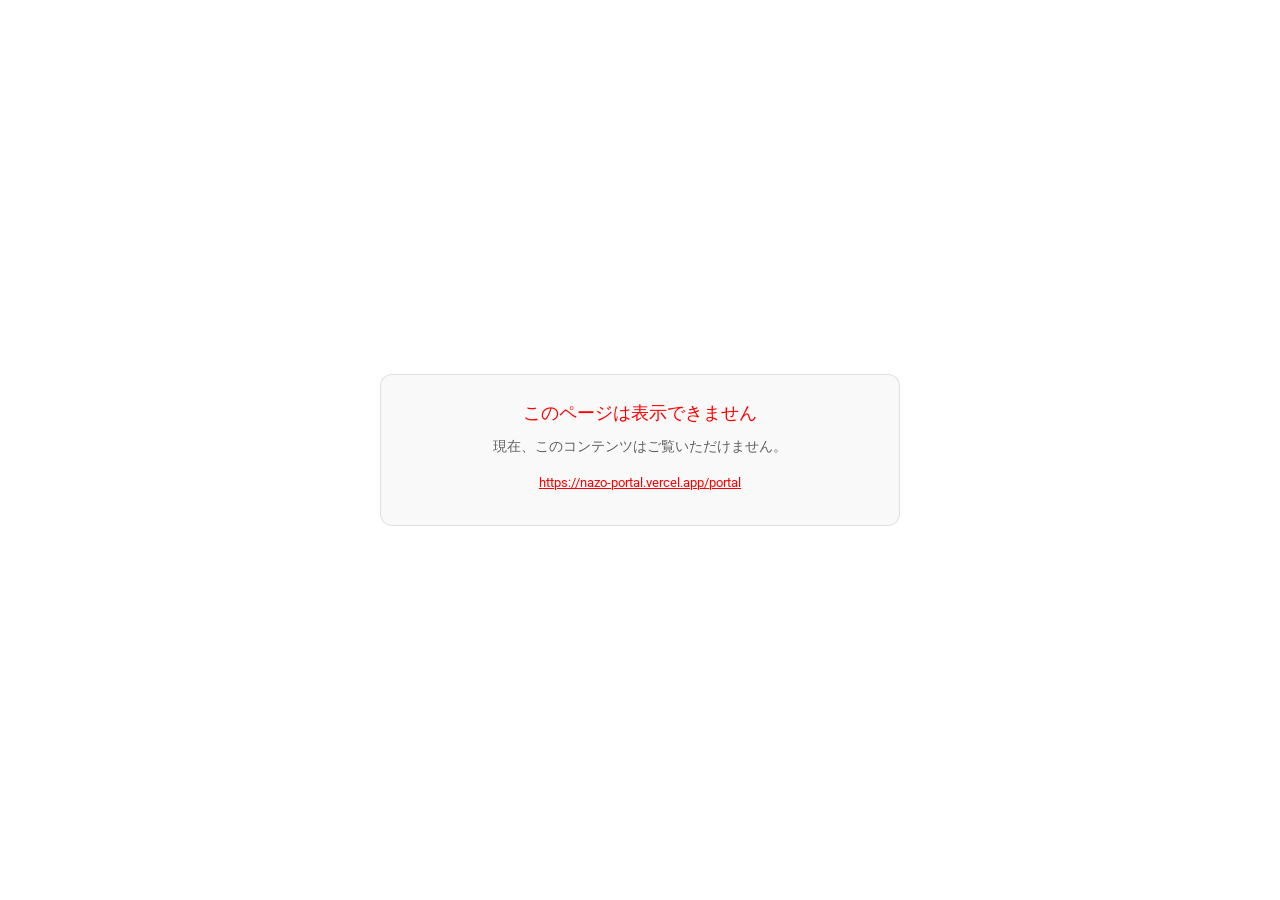
<file: index.html>
<!DOCTYPE html>
<html lang="ja">
<head>
  <meta charset="UTF-8" />
  <meta name="viewport" content="width=device-width, initial-scale=1" />
  <title>Yootube</title>
  <meta name="description" content="動画の投稿とコメントを見るサイトです。（架空の町のサイトです）" />
  <link rel="preconnect" href="https://fonts.googleapis.com" />
  <link rel="preconnect" href="https://fonts.gstatic.com" crossorigin />
  <link href="https://fonts.googleapis.com/css2?family=Roboto:wght@400;500;700&display=swap" rel="stylesheet" />
  <style>
    :root {
      color-scheme: light dark;
      --accent: #ff0000;
      --masthead-h: 56px;
      --bg: #ffffff;
      --bg-elevated: #f9f9f9;
      --border: rgba(0, 0, 0, 0.1);
      --text: #0f0f0f;
      --text-secondary: #606060;
      --chip-active-bg: #0f0f0f;
      --chip-active-text: #ffffff;
      --chip-bg: rgba(0, 0, 0, 0.05);
      --chip-hover: rgba(0, 0, 0, 0.1);
      --hover: rgba(0, 0, 0, 0.05);
      --search-inner-bg: #ffffff;
      --search-btn-bg: #f8f8f8;
      --sb-active-bg: rgba(0, 0, 0, 0.08);
      --thumb-bg: #e8e8e8;
    }
    @media (prefers-color-scheme: dark) {
      :root {
        --bg: #0f0f0f;
        --bg-elevated: #212121;
        --border: rgba(255, 255, 255, 0.1);
        --text: #f1f1f1;
        --text-secondary: #aaa;
        --chip-active-bg: #f1f1f1;
        --chip-active-text: #0f0f0f;
        --chip-bg: rgba(255, 255, 255, 0.1);
        --chip-hover: rgba(255, 255, 255, 0.18);
        --hover: rgba(255, 255, 255, 0.08);
        --search-inner-bg: #121212;
        --search-btn-bg: rgba(255, 255, 255, 0.08);
        --sb-active-bg: rgba(255, 255, 255, 0.15);
        --thumb-bg: #181818;
      }
    }
    * { box-sizing: border-box; }
    html, body { height: 100%; }
    body {
      margin: 0;
      font-family: "Roboto", "Yu Gothic UI", "Yu Gothic", Meiryo, sans-serif;
      background: var(--bg);
      color: var(--text);
      font-size: 14px;
      -webkit-font-smoothing: antialiased;
    }
    button {
      font-family: inherit;
      cursor: pointer;
      border: none;
      background: transparent;
      color: inherit;
      padding: 0;
    }
    a { color: inherit; text-decoration: none; }

    #site-root { visibility: hidden; min-height: 100%; }
    html.token-gate-ok #site-root { visibility: visible; }

    /* —— Masthead —— */
    .masthead {
      position: sticky;
      top: 0;
      z-index: 100;
      height: var(--masthead-h);
      padding: 0 16px;
      display: flex;
      align-items: center;
      gap: 12px;
      background: var(--bg);
      border-bottom: 1px solid var(--border);
    }
    .masthead-start {
      display: flex;
      align-items: center;
      gap: 16px;
      flex-shrink: 0;
    }
    .icon-btn {
      width: 40px;
      height: 40px;
      border-radius: 50%;
      display: inline-flex;
      align-items: center;
      justify-content: center;
      color: var(--text);
    }
    .icon-btn:hover { background: var(--hover); }
    .icon-btn svg { width: 24px; height: 24px; display: block; }

    .brand {
      display: flex;
      align-items: center;
      gap: 2px;
      font-weight: 700;
      font-size: 20px;
      letter-spacing: -0.5px;
      color: var(--text);
    }
    .brand-mark {
      width: 90px;
      height: 20px;
      display: block;
    }

    .masthead-center {
      flex: 1;
      display: flex;
      align-items: center;
      justify-content: center;
      max-width: 720px;
      margin: 0 auto;
      gap: 8px;
      min-width: 0;
    }
    .search-wrap {
      flex: 1;
      display: flex;
      align-items: stretch;
      max-width: 560px;
      min-width: 0;
      border: 1px solid var(--border);
      border-radius: 40px;
      overflow: hidden;
      background: var(--search-inner-bg);
    }
    .search-wrap:focus-within {
      border-color: #1c62b9;
      box-shadow: inset 0 0 0 1px #1c62b9;
    }
    .search-wrap input {
      flex: 1;
      border: none;
      background: transparent;
      color: var(--text);
      font-size: 16px;
      padding: 0 16px;
      min-width: 0;
      outline: none;
    }
    .search-wrap input::placeholder { color: #888; }
    .search-submit {
      width: 64px;
      flex-shrink: 0;
      background: var(--search-btn-bg);
      border-left: 1px solid var(--border);
      display: flex;
      align-items: center;
      justify-content: center;
      color: var(--text-secondary);
    }
    .search-submit:hover { background: var(--hover); }
    .search-submit svg { width: 24px; height: 24px; }

    .masthead-end {
      display: flex;
      align-items: center;
      gap: 8px;
      flex-shrink: 0;
      margin-left: auto;
    }
    .pill-btn {
      display: inline-flex;
      align-items: center;
      gap: 6px;
      padding: 0 12px;
      height: 36px;
      border-radius: 18px;
      font-size: 14px;
      font-weight: 500;
      color: var(--text);
    }
    .pill-btn:hover { background: var(--hover); }
    .pill-btn svg { width: 24px; height: 24px; }

    .notif-wrap {
      position: relative;
      width: 40px;
      height: 40px;
      border-radius: 50%;
      display: flex;
      align-items: center;
      justify-content: center;
    }
    .notif-wrap:hover { background: var(--hover); }
    .notif-badge {
      position: absolute;
      top: 6px;
      right: 4px;
      min-width: 16px;
      height: 14px;
      padding: 0 4px;
      font-size: 10px;
      font-weight: 500;
      line-height: 14px;
      text-align: center;
      background: var(--accent);
      color: #fff;
      border-radius: 999px;
    }

    .avatar-btn {
      width: 32px;
      height: 32px;
      border-radius: 50%;
      background: linear-gradient(135deg, #065fd4, #3ea6ff);
      color: #fff;
      font-size: 13px;
      font-weight: 500;
      margin-left: 4px;
    }

    /* —— Body: ガイドはドロワー（ハンバーガーで開閉） —— */
    .app-body {
      display: block;
      min-height: calc(100vh - var(--masthead-h));
      position: relative;
    }

    .guide-scrim {
      position: fixed;
      left: 0;
      right: 0;
      top: var(--masthead-h);
      bottom: 0;
      z-index: 150;
      background: rgba(0, 0, 0, 0.5);
      opacity: 0;
      visibility: hidden;
      transition: opacity 0.2s ease, visibility 0.2s ease;
      cursor: pointer;
      border: none;
      padding: 0;
      display: block;
    }
    html.guide-open .guide-scrim {
      opacity: 1;
      visibility: visible;
    }

    /* Sidebar drawer */
    .sidebar {
      --sidebar-w-drawer: 240px;
      position: fixed;
      left: 0;
      top: var(--masthead-h);
      bottom: 0;
      width: var(--sidebar-w-drawer);
      max-width: min(var(--sidebar-w-drawer), 92vw);
      flex-shrink: 0;
      padding: 12px 12px 24px;
      overflow-y: auto;
      overflow-x: hidden;
      background: var(--bg);
      border-right: 1px solid var(--border);
      z-index: 200;
      transform: translateX(-100%);
      transition: transform 0.2s ease, box-shadow 0.2s ease;
      box-shadow: none;
    }
    html.guide-open .sidebar {
      transform: translateX(0);
      box-shadow: 4px 0 24px rgba(0, 0, 0, 0.18);
    }

    html.guide-open,
    html.guide-open body {
      overflow: hidden;
    }
    .sb-item {
      display: flex;
      align-items: center;
      gap: 24px;
      height: 40px;
      padding: 0 12px;
      border-radius: 10px;
      font-size: 14px;
      color: var(--text);
    }
    .sb-item:hover { background: var(--hover); }
    .sb-item.is-active {
      background: var(--sb-active-bg);
      font-weight: 500;
    }
    .sb-item svg { width: 24px; height: 24px; flex-shrink: 0; opacity: 0.95; }

    .sb-rule {
      height: 1px;
      background: var(--border);
      margin: 12px 0;
    }

    .sb-heading {
      display: flex;
      align-items: center;
      justify-content: space-between;
      padding: 8px 12px 8px 24px;
      font-size: 16px;
      font-weight: 500;
      color: var(--text);
    }
    .sb-heading svg { width: 16px; height: 16px; opacity: 0.7; }

    .sb-sub {
      display: flex;
      align-items: center;
      gap: 24px;
      height: 40px;
      padding: 0 12px 0 12px;
      border-radius: 10px;
      font-size: 14px;
      color: var(--text);
    }
    .sb-sub:hover { background: var(--hover); }
    .sb-av {
      width: 24px;
      height: 24px;
      border-radius: 50%;
      flex-shrink: 0;
      background: var(--chip-bg);
      display: flex;
      align-items: center;
      justify-content: center;
      font-size: 11px;
      font-weight: 700;
      color: var(--text);
    }
    .sb-sub .live-dot {
      width: 8px;
      height: 8px;
      border-radius: 50%;
      background: var(--accent);
      margin-left: auto;
      flex-shrink: 0;
    }
    .sb-sub .new-dot {
      width: 8px;
      height: 8px;
      border-radius: 50%;
      background: #3ea6ff;
      margin-left: auto;
      flex-shrink: 0;
    }
    .sb-more {
      padding: 8px 24px;
      font-size: 14px;
      color: var(--text);
      border-radius: 10px;
      display: inline-flex;
      align-items: center;
      gap: 24px;
      margin-top: 4px;
    }
    .sb-more:hover { background: var(--hover); }
    .sb-more svg:first-child { width: 24px; height: 24px; opacity: 0.85; }

    /* Main column */
    .main-col {
      width: 100%;
      min-width: 0;
      padding: 0 24px 32px;
      box-sizing: border-box;
    }

    /* Chip strip */
    .chips {
      position: sticky;
      top: var(--masthead-h);
      z-index: 90;
      display: flex;
      gap: 12px;
      padding: 12px 0 12px 8px;
      background: var(--bg);
      border-bottom: 1px solid transparent;
      overflow-x: auto;
      scrollbar-width: none;
      -ms-overflow-style: none;
    }
    .chips::-webkit-scrollbar { display: none; }
    .chip {
      flex-shrink: 0;
      padding: 0 12px;
      height: 32px;
      line-height: 32px;
      border-radius: 8px;
      font-size: 14px;
      font-weight: 500;
      background: var(--chip-bg);
      color: var(--text);
      border: none;
      cursor: pointer;
    }
    .chip:hover { background: var(--chip-hover); }
    .chip.is-on {
      background: var(--chip-active-bg);
      color: var(--chip-active-text);
    }

    /* Feed — YouTube 風 4 列（狭い画面では段階的に減らす） */
    .feed {
      padding-top: 16px;
      padding-left: 8px;
    }
    .video-grid {
      display: grid;
      grid-template-columns: repeat(4, minmax(0, 1fr));
      column-gap: 16px;
      row-gap: 36px;
    }
    @media (max-width: 1100px) {
      .video-grid {
        grid-template-columns: repeat(3, minmax(0, 1fr));
      }
    }
    @media (max-width: 720px) {
      .video-grid {
        grid-template-columns: repeat(2, minmax(0, 1fr));
      }
    }
    @media (max-width: 430px) {
      .video-grid {
        grid-template-columns: minmax(0, 1fr);
      }
    }

    .video-card {
      display: block;
      cursor: pointer;
      border-radius: 12px;
      margin: -4px;
      padding: 4px;
    }
    .video-card:hover .video-title { color: var(--text); }
    .video-card:focus-visible {
      outline: 2px solid #3ea6ff;
      outline-offset: 2px;
    }

    .thumb {
      position: relative;
      aspect-ratio: 16 / 9;
      background: var(--thumb-bg);
      border-radius: 12px;
      overflow: hidden;
    }
    .thumb img { width: 100%; height: 100%; object-fit: cover; display: block; }
    .duration {
      position: absolute;
      right: 8px;
      bottom: 8px;
      padding: 2px 6px;
      font-size: 12px;
      font-weight: 500;
      line-height: 1.4;
      border-radius: 4px;
      background: rgba(0, 0, 0, 0.8);
      color: #fff;
    }

    .meta-row {
      display: flex;
      gap: 12px;
      margin-top: 12px;
      align-items: flex-start;
    }
    .ch-avatar {
      width: 36px;
      height: 36px;
      border-radius: 50%;
      flex-shrink: 0;
      background: linear-gradient(145deg, #444, #222);
      display: flex;
      align-items: center;
      justify-content: center;
      font-size: 14px;
      font-weight: 600;
      color: #eee;
    }
    .meta-text { flex: 1; min-width: 0; padding-right: 4px; }
    .video-title {
      font-size: 16px;
      font-weight: 500;
      line-height: 1.35;
      color: var(--text);
      display: -webkit-box;
      -webkit-line-clamp: 2;
      -webkit-box-orient: vertical;
      overflow: hidden;
      margin: 0;
    }
    .ch-line {
      margin-top: 4px;
      font-size: 14px;
      color: var(--text-secondary);
      display: flex;
      align-items: center;
      gap: 4px;
      flex-wrap: wrap;
    }
    .ch-line .verify {
      width: 14px;
      height: 14px;
      flex-shrink: 0;
      opacity: 0.85;
    }
    .stat-line {
      margin-top: 2px;
      font-size: 14px;
      color: var(--text-secondary);
    }
    .meta-menu {
      flex-shrink: 0;
      width: 40px;
      height: 40px;
      margin: -8px -8px 0 0;
      border-radius: 50%;
      display: flex;
      align-items: center;
      justify-content: center;
      color: var(--text);
      opacity: 0;
      pointer-events: none;
      user-select: none;
    }
    .video-card:hover .meta-menu,
    .video-card:focus-within .meta-menu {
      opacity: 1;
    }
    .meta-menu svg { width: 24px; height: 24px; }

    .home-fiction-footer {
      padding: 14px 24px 22px;
      margin: 0;
      border-top: 1px solid var(--border);
      font-size: 11px;
      line-height: 1.65;
      color: var(--text-secondary);
    }
    .home-fiction-footer p { margin: 0; max-width: 960px; }
    .home-fiction-footer strong { color: var(--text); font-weight: 600; }

    @media (max-width: 900px) {
      .masthead-center { display: none; }
      .meta-menu { opacity: 1; }
    }
    @media (max-width: 656px) {
      .main-col { padding-right: 16px; padding-left: 16px; }
    }

    /* Denied overlay — dark */
    .ns-denied-overlay {
      position: fixed;
      inset: 0;
      z-index: 999999;
      background: var(--bg);
      display: flex;
      align-items: center;
      justify-content: center;
      font-family: "Roboto", system-ui, sans-serif;
      padding: 24px;
    }
    .ns-denied-card {
      max-width: 520px;
      width: 100%;
      border: 1px solid var(--border);
      border-radius: 12px;
      background: var(--bg-elevated);
      padding: 26px 22px;
      text-align: center;
    }
    .ns-denied-card h1 { margin: 0 0 10px; color: var(--accent); font-size: 18px; font-weight: 500; }
    .ns-denied-card p { margin: 6px 0; font-size: 14px; color: var(--text-secondary); line-height: 1.7; }
    .ns-denied-card .small { font-size: 12px; color: var(--text-secondary); margin-top: 14px; opacity: 0.85; }
    .ns-denied-card .ns-portal { margin-top: 14px; font-size: 13px; line-height: 1.5; word-break: break-all; }
    .ns-denied-card .ns-portal a { color: var(--accent); text-decoration: underline; }
  </style>
  <script>window.__TOKEN_RESOURCE_KEY__ = "ext:yootube:kasuminomori-pr"</script>
  <script>
    window.__TOKEN_DENIED__ = function (msg) {
      var el = document.createElement("div");
      el.className = "ns-denied-overlay";
      el.innerHTML =
        '<div class="ns-denied-card">' +
        '<h1>このページは表示できません</h1>' +
        '<p>現在、このコンテンツはご覧いただけません。</p>' +
        '<p class="ns-portal"><a href="https://nazo-portal.vercel.app/portal" target="_blank" rel="noopener noreferrer">https://nazo-portal.vercel.app/portal</a></p>' +
        '</div>';
      document.documentElement.appendChild(el);
    };
  </script>
  <script src="./token-gate.js" defer></script>
</head>
<body>
  <div id="site-root">
    <header class="masthead" role="banner">
      <div class="masthead-start">
        <button type="button" class="icon-btn" id="guideToggle" aria-expanded="false" aria-controls="guideDrawer" aria-label="ガイドを開く">
          <svg viewBox="0 0 24 24" fill="currentColor" aria-hidden="true"><path d="M21 6H3V5h18v1zm0 5H3v1h18v-1zm0 6H3v1h18v-1z"/></svg>
        </button>
        <a class="brand" href="./" aria-label="Yootube ホーム">
          <svg class="brand-mark" viewBox="0 0 90 20" aria-hidden="true">
            <path fill="#FF0033" d="M28 4.2c0-1.6 1.3-3 3-3h8.4c1.7 0 3 1.4 3 3v11.6c0 1.6-1.3 3-3 3H31c-1.7 0-3-1.4-3-3V4.2zm5.3 2.4v7l5.6-3.5-5.6-3.5z"/>
            <text x="46" y="15" fill="currentColor" font-size="15" font-family="Roboto, sans-serif" font-weight="700">Yootube</text>
          </svg>
        </a>
      </div>
      <div class="masthead-center">
        <form class="search-wrap" role="search" aria-label="Yootube で検索" onsubmit="return false;">
          <input type="search" name="q" placeholder="検索" autocomplete="off" />
          <button type="submit" class="search-submit" aria-label="検索を実行">
            <svg viewBox="0 0 24 24" fill="currentColor"><path d="M15.5 14h-.79l-.28-.27A6.471 6.471 0 0 0 16 9.5 6.5 6.5 0 1 0 9.5 16c1.61 0 3.09-.59 4.23-1.57l.27.28v.79l5 4.99L20.49 19l-4.99-5zm-6 0C7.01 14 5 11.99 5 9.5S7.01 5 9.5 5 14 7.01 14 9.5 11.99 14 9.5 14z"/></svg>
          </button>
        </form>
        <button type="button" class="icon-btn mic" aria-label="音声で検索">
          <svg viewBox="0 0 24 24" fill="currentColor"><path d="M12 14c1.66 0 3-1.34 3-3V5c0-1.66-1.34-3-3-3S9 3.34 9 5v6c0 1.66 1.34 3 3 3zm5.91-3c-.49 0-.9.36-.98.85C16.52 14.2 14.47 16 12 16s-4.52-1.8-4.93-4.15c-.08-.49-.49-.85-.98-.85-.61 0-1.09.54-1 1.14.49 3 2.89 5.35 5.91 5.78V20c0 .55.45 1 1 1s1-.45 1-1v-2.08c3.02-.43 5.42-2.78 5.91-5.78.1-.6-.39-1.14-1-1.14z"/></svg>
        </button>
      </div>
      <div class="masthead-end">
        <button type="button" class="pill-btn" aria-label="作成">
          <svg viewBox="0 0 24 24" fill="currentColor"><path d="M14 13v5h-4v-5H5v-4h5V4h4v5h5v4h-5zm-1-11h-2v6H5v2h6v6h2v-6h6v-2h-6V2z"/></svg>
          <span>作成</span>
        </button>
        <button type="button" class="notif-wrap" aria-label="通知">
          <svg viewBox="0 0 24 24" fill="currentColor" width="24" height="24"><path d="M12 22c1.1 0 2-.9 2-2h-4c0 1.1.89 2 2 2zm6-6v-5c0-3.07-1.64-5.64-4.5-6.32V4c0-.83-.67-1.5-1.5-1.5s-1.5.67-1.5 1.5v.68C7.63 5.36 6 7.92 6 11v5l-2 2v1h16v-1l-2-2z"/></svg>
          <span class="notif-badge">9+</span>
        </button>
        <button type="button" class="avatar-btn" aria-label="アカウント">ロ</button>
      </div>
    </header>

    <div class="app-body">
      <button type="button" class="guide-scrim" id="guideScrim" tabindex="-1" aria-label="メニューを閉じる"></button>
      <aside class="sidebar" id="guideDrawer" aria-label="ガイド">
        <a class="sb-item is-active" href="./">
          <svg viewBox="0 0 24 24" fill="currentColor"><path d="M10 20v-6h4v6h5v-8h3L12 3 2 12h3v8z"/></svg>
          <span class="sb-label">ホーム</span>
        </a>
        <a class="sb-item" href="#shorts">
          <svg viewBox="0 0 24 24" fill="currentColor"><path d="M10 8v8l6-4-6-4zm9-5H5c-1.1 0-2 .9-2 2v14c0 1.1.9 2 2 2h14c1.1 0 2-.9 2-2V5c0-1.1-.9-2-2-2zm0 16H5V5h14v14z"/></svg>
          <span class="sb-label">ショート</span>
        </a>
        <div class="sb-rule"></div>
        <div class="sb-heading" role="presentation">
          <span>登録チャンネル</span>
          <svg viewBox="0 0 24 24" fill="currentColor"><path d="M8.59 16.59 13.17 12 8.59 7.41 10 6l6 6-6 6-1.41-1.41z"/></svg>
        </div>
        <a class="sb-sub" href="./watch/kasuminomori-2019-incident.html"><span class="sb-av" style="background:#455a64">報</span><span>霞ノ杜 2019 報道</span></a>
        <a class="sb-sub" href="./watch/kasuminomori-pr.html"><span class="sb-av" style="background:#2e7d32">霞</span><span>霞ノ杜町観光協会</span></a>
        <a class="sb-sub" href="./watch/shinrei-spot.html"><span class="sb-av" style="background:#c62828">N</span><span>ホラーチャンネル N4</span><span class="live-dot" aria-hidden="true"></span></a>
        <button type="button" class="sb-more">
          <svg viewBox="0 0 24 24" fill="currentColor"><path d="M7 10l5 5 5-5z"/></svg>
          <span>もっと見る</span>
        </button>
        <div class="sb-rule"></div>
        <div class="sb-heading" role="presentation">
          <span>マイページ</span>
          <svg viewBox="0 0 24 24" fill="currentColor"><path d="M8.59 16.59 13.17 12 8.59 7.41 10 6l6 6-6 6-1.41-1.41z"/></svg>
        </div>
        <a class="sb-item" href="./watch/kasuminomori-2019-incident.html">
          <svg viewBox="0 0 24 24" fill="currentColor"><path d="M12 12c2.21 0 4-1.79 4-4s-1.79-4-4-4-4 1.79-4 4 1.79 4 4 4zm0 2c-2.67 0-8 1.34-8 4v2h16v-2c0-2.66-5.33-4-8-4z"/></svg>
          <span class="sb-label">保存した動画</span>
        </a>
        <a class="sb-item" href="#history">
          <svg viewBox="0 0 24 24" fill="currentColor"><path d="M13 3c-4.97 0-9 4.03-9 9H1l3.89 3.89.07.14L9 12H6c0-3.87 3.13-7 7-7s7 3.13 7 7-3.13 7-7 7c-1.93 0-3.68-.79-4.94-2.06l-1.42 1.42C8.27 19.99 10.51 21 13 21c4.97 0 9-4.03 9-9s-4.03-9-9-9zm-1 5v5l4.28 2.54.72-1.21-3.5-2.08V8H12z"/></svg>
          <span class="sb-label">履歴</span>
        </a>
        <a class="sb-item" href="#playlists">
          <svg viewBox="0 0 24 24" fill="currentColor"><path d="M4 6H2v14c0 1.1.9 2 2 2h14v-2H4V6zm16-4H8c-1.1 0-2 .9-2 2v12c0 1.1.9 2 2 2h12c1.1 0 2-.9 2-2V4c0-1.1-.9-2-2-2zm-8 12.5v-9l6 4.5-6 4.5z"/></svg>
          <span class="sb-label">再生リスト</span>
        </a>
        <a class="sb-item" href="#later">
          <svg viewBox="0 0 24 24" fill="currentColor"><path d="M12 4V1L8 5l4 4V6c3.31 0 6 2.69 6 6 0 1.01-.25 1.97-.7 2.8l1.46 1.46C19.54 15.03 20 13.57 20 12c0-4.42-3.58-8-8-8zm0 14c-3.31 0-6-2.69-6-6 0-1.01.25-1.97.7-2.8L5.24 7.74C4.46 8.97 4 10.43 4 12c0 4.42 3.58 8 8 8v3l4-4-4-4v3z"/></svg>
          <span class="sb-label">後で見る</span>
        </a>
        <a class="sb-item" href="#liked">
          <svg viewBox="0 0 24 24" fill="currentColor"><path d="M1 21h4V9H1v12zm22-11c0-1.1-.9-2-2-2h-6.31l.95-4.57.03-.32c0-.41-.17-.79-.44-1.06L14.17 1 7.59 7.59C7.22 7.95 7 8.45 7 9v10c0 1.1.9 2 2 2h9c.82 0 1.54-.5 1.84-1.22l3.02-7.05c.09-.23.14-.47.14-.73v-2z"/></svg>
          <span class="sb-label">高く評価した動画</span>
        </a>
        <a class="sb-item" href="#your-videos">
          <svg viewBox="0 0 24 24" fill="currentColor"><path d="M18 4l2 4h-3l-2-4h-2l2 4h-3l-2-4H8l2 4H7L5 4H4c-1.1 0-1.99.9-1.99 2L2 18c0 1.1.9 2 2 2h16c1.1 0 2-.9 2-2V4h-4z"/></svg>
          <span class="sb-label">作成した動画</span>
        </a>
        <a class="sb-item" href="#offline">
          <svg viewBox="0 0 24 24" fill="currentColor"><path d="M17 12h-5v3l5 4V12zm-1-7c0-.55-.45-1-1-1H5c-.55 0-1 .45-1 1v15c0 .55.45 1 1 1h14c.55 0 1-.45 1-1V11l-6-6z"/></svg>
          <span class="sb-label">オフライン</span>
        </a>
        <div class="sb-rule"></div>
        <div class="sb-heading" role="presentation"><span>探索</span></div>
      </aside>

      <div class="main-col">
        <div class="chips" role="toolbar" aria-label="おすすめのカテゴリ">
          <button type="button" class="chip is-on">すべて</button>
          <button type="button" class="chip">ゲーム</button>
          <button type="button" class="chip">ライブ</button>
          <button type="button" class="chip">ミックス</button>
          <button type="button" class="chip">料理番組</button>
          <button type="button" class="chip">最近アップロードされた動画</button>
          <button type="button" class="chip">視聴済み</button>
          <button type="button" class="chip">新着動画</button>
        </div>
        <div class="feed">
          <div class="video-grid" id="grid"></div>
        </div>
      </div>
    </div>
  </div>

  <script>
    (function () {
      var verifySvg =
        '<svg class="verify" viewBox="0 0 24 24" aria-hidden="true" title="認証済み">' +
        '<path fill="currentColor" d="M12 2C6.48 2 2 6.48 2 12s4.48 10 10 10 10-4.48 10-10S17.52 2 12 2zm-2 15l-5-5 1.41-1.41L10 14.17l7.59-7.59L19 8l-9 9z"/>' +
        "</svg>";

      function initials(name) {
        var s = String(name || "").trim();
        return s ? s.charAt(0) : "?";
      }

      function esc(s) {
        return String(s)
          .replace(/&/g, "&amp;")
          .replace(/</g, "&lt;")
          .replace(/>/g, "&gt;")
          .replace(/"/g, "&quot;");
      }

      var videos = [
        {
          id: "v01",
          title: "【公式】霞ノ杜町 観光プロモーション 2024",
          ch: "霞ノ杜町観光協会",
          verified: true,
          views: "1.2万",
          ago: "1 時間前",
          dur: "2:48",
          thumb: "./img/thumb-pr.svg",
          href: "./watch/kasuminomori-pr.html",
        },
        {
          id: "v02",
          title: "全国心霊スポット巡り Vol.18 ―夜間ロケ―",
          ch: "ホラーチャンネル N4",
          verified: true,
          views: "9.4万",
          ago: "5 日前",
          dur: "8:13",
          thumb: "./img/thumb-shinrei.svg",
          href: "./watch/shinrei-spot.html",
        },
        {
          id: "v03",
          title: "【検証】コンビニで一番うまいスイーツはどれ",
          ch: "甘味らじお",
          verified: false,
          views: "30万",
          ago: "3 日前",
          dur: "10:01",
          thumb: "./img/thumb-sweets.svg",
          href: "#",
        },
        {
          id: "v04",
          title: "AIに怖い話を作らせたら淡々と滑ってきた",
          ch: "雑談部屋",
          verified: false,
          views: "5.5万",
          ago: "12 時間前",
          dur: "12:30",
          thumb: "./img/thumb-ai.svg",
          href: "#",
        },
        {
          id: "v05",
          title: "ニートの一日 #103",
          ch: "ニートの部屋",
          verified: false,
          views: "988",
          ago: "6 か月前",
          dur: "7:18",
          thumb: "./img/thumb-neet.svg",
          href: "#",
        },
        {
          id: "v06",
          title: "うちの猫が3:17に必ず起きる件",
          ch: "ねこびより",
          verified: true,
          views: "12万",
          ago: "2 週間前",
          dur: "1:42",
          thumb: "./img/thumb-cat.svg",
          href: "#",
        },
        {
          id: "v07",
          title: "廃線跡ハイク 夏の終わり",
          ch: "歩く人",
          verified: false,
          views: "2.3万",
          ago: "4 日前",
          dur: "14:50",
          thumb: "./img/thumb-rail.svg",
          href: "#",
        },
        {
          id: "v08",
          title: "今期アニメ第3話の引きを語る",
          ch: "アニメの話",
          verified: false,
          views: "8512",
          ago: "55 分前",
          dur: "11:09",
          thumb: "./img/thumb-anime.svg",
          href: "#",
        },
      ];

      var grid = document.getElementById("grid");

      videos.forEach(function (v) {
        var a = document.createElement("a");
        a.href = v.href || "#";
        a.className = "video-card";

        var verifyHtml = v.verified ? verifySvg : "";

        a.innerHTML =
          '<div class="thumb">' +
          '<img src="' +
          esc(v.thumb) +
          '" alt="" />' +
          '<span class="duration">' +
          esc(v.dur) +
          "</span>" +
          "</div>" +
          '<div class="meta-row">' +
          '<span class="ch-avatar" aria-hidden="true">' +
          esc(initials(v.ch)) +
          "</span>" +
          '<div class="meta-text">' +
          '<h3 class="video-title">' +
          esc(v.title) +
          "</h3>" +
          '<div class="ch-line">' +
          esc(v.ch) +
          verifyHtml +
          "</div>" +
          '<div class="stat-line">' +
          esc(v.views) +
          " 回視聴 • " +
          esc(v.ago) +
          "</div>" +
          "</div>" +
          '<span class="meta-menu" aria-hidden="true">' +
          '<svg viewBox="0 0 24 24" fill="currentColor"><path d="M12 8c1.1 0 2-.9 2-2s-.9-2-2-2-2 .9-2 2 .9 2 2 2zm0 2c-1.1 0-2 .9-2 2s.9 2 2 2 2-.9 2-2-.9-2-2-2zm0 6c-1.1 0-2 .9-2 2s.9 2 2 2 2-.9 2-2-.9-2-2-2z"/></svg>' +
          "</span>" +
          "</div>";

        grid.appendChild(a);
      });

      document.querySelectorAll(".chip").forEach(function (btn) {
        btn.addEventListener("click", function () {
          document.querySelectorAll(".chip").forEach(function (b) {
            b.classList.toggle("is-on", b === btn);
          });
        });
      });

      (function () {
        var root = document.documentElement;
        var toggleBtn = document.getElementById("guideToggle");
        var scrim = document.getElementById("guideScrim");
        if (!toggleBtn || !scrim) return;

        function setOpen(open) {
          root.classList.toggle("guide-open", open);
          toggleBtn.setAttribute("aria-expanded", open ? "true" : "false");
          toggleBtn.setAttribute("aria-label", open ? "ガイドを閉じる" : "ガイドを開く");
          if (open) scrim.removeAttribute("tabindex");
          else scrim.setAttribute("tabindex", "-1");
        }

        toggleBtn.addEventListener("click", function () {
          setOpen(!root.classList.contains("guide-open"));
        });
        scrim.addEventListener("click", function () {
          setOpen(false);
        });
        document.addEventListener("keydown", function (e) {
          if (e.key === "Escape") setOpen(false);
        });
      })();
    })();
  </script>
</body>
</html>
</file>
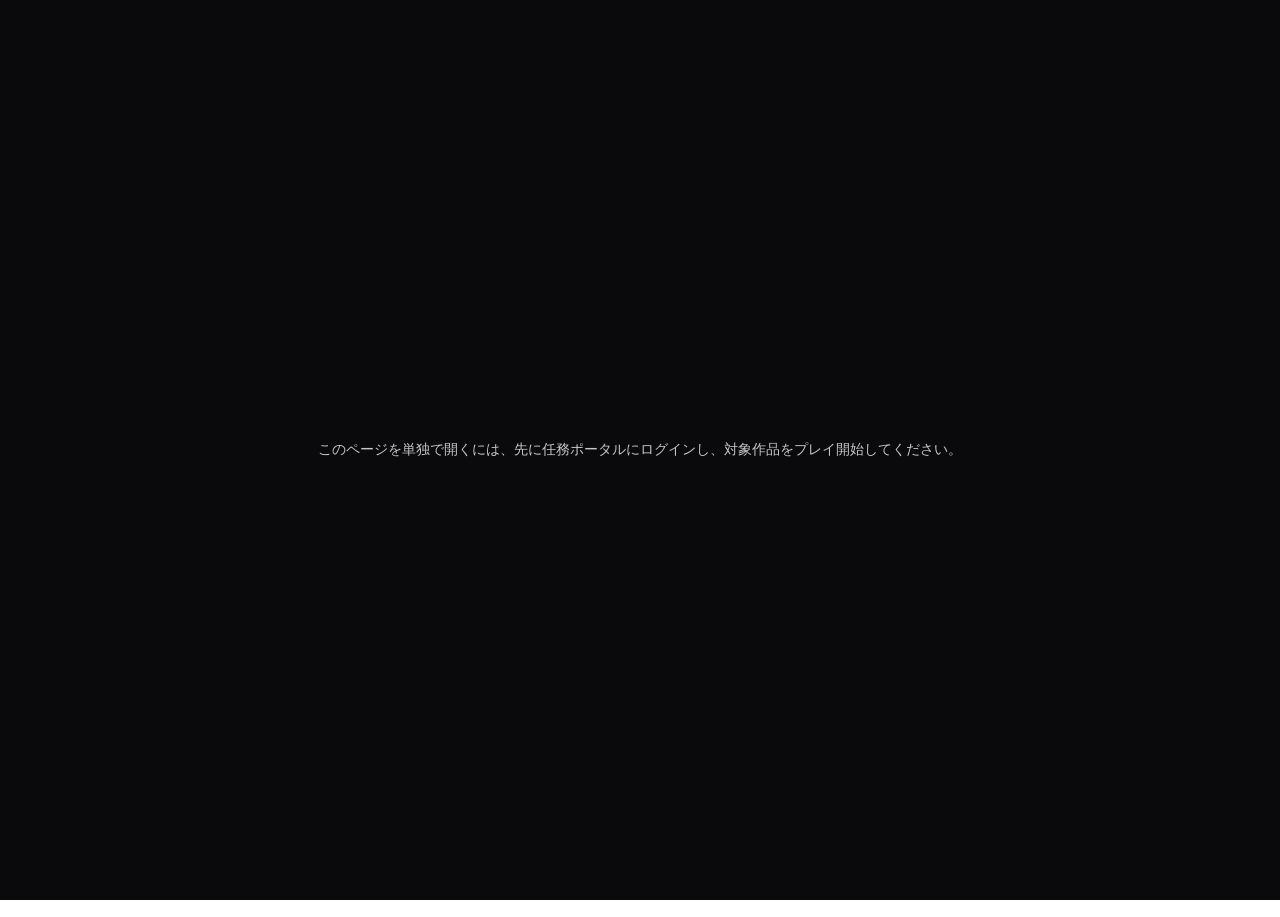
<file: watch/kasuminomori-2016-incident.html>
<!DOCTYPE html>
<html lang="ja">
<head>
  <meta charset="UTF-8" />
  <meta http-equiv="refresh" content="0; url=kasuminomori-2019-incident.html" />
  <title>移転｜霞ノ杜 報道 - Yootube</title>
  <script>location.replace("kasuminomori-2019-incident.html");</script>
</head>
<body>
  <p><a href="kasuminomori-2019-incident.html">【2019】霞ノ杜 報道へ</a></p>
</body>
</html>
</file>
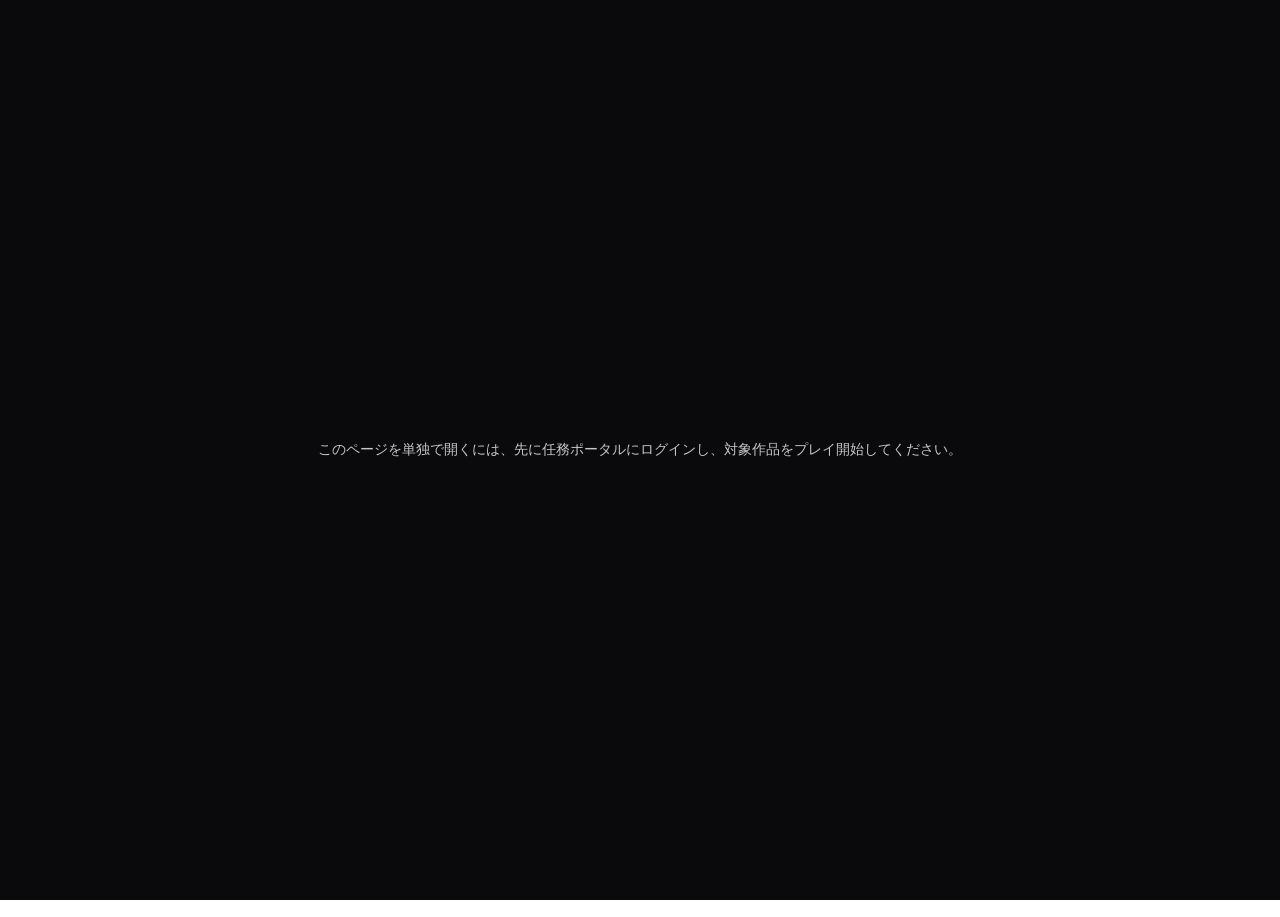
<file: watch/kasuminomori-2019-incident.html>
<!DOCTYPE html>
<html lang="ja">
<head>
  <meta charset="UTF-8" />
  <meta name="viewport" content="width=device-width, initial-scale=1" />
  <title>2019年8月の町内ニュース - Yootube</title>
  <meta name="description" content="2019年8月の町内ニュースです。（架空の町のサイトです）" />
  <link rel="stylesheet" href="../css/watch-shell.css" />
  <script>window.__TOKEN_RESOURCE_KEY__ = "ext:yootube:kasuminomori-pr"</script>
  <script src="../token-gate.js" defer></script>
</head>
<body>
  <div id="site-root" style="visibility:hidden">
    <main class="watch-shell">
      <div class="watch-player" aria-label="報道映像">
        <span class="watch-player-label">[ 報道映像 ]</span>
      </div>
      <h1 class="watch-title">2019年8月の町内ニュース</h1>
      <p class="watch-meta">霞ノ杜テレビ / 2019年8月14日</p>
      <div class="watch-chapters" aria-label="チャプター">
        <button type="button" class="is-active">0:00 オープニング</button>
        <button type="button">0:42 現場付近の別角度</button>
        <button type="button">1:15 町のコメント</button>
      </div>
      <p class="watch-desc">
        山道付近での負傷・保護について、町は詳細を公表していない。
        映像はモザイク処理され、氏名・個人の特定はできない編集となっている。
      </p>
      <p class="watch-caption">字幕（0:42）: 保護されたのは、町内の小学4年の男子。</p>
      <section class="watch-comments" data-kn-story-clue="1" aria-label="コメント">
        <h2 class="watch-comments-title">コメント</h2>
        <p class="watch-comment"><strong>aosora_0412</strong> — 見たくないのに見ちゃう。なんでだろ</p>
        <p class="watch-comment"><strong>local_news_fan</strong> — 氏名出てないのは当然か</p>
      </section>
      <p><a href="../">← Yootube トップ</a></p>
    </main>
  </div>
  <script>
    (function () {
      var KN_FP_KEY = "signal_trace_kn_footprint_v2";
      function knApply() {
        try {
          var f = localStorage.getItem(KN_FP_KEY) || "";
          if (f === "purged_delete" || f === "purged_keep" || f === "purged_partial") {
            document.getElementById("site-root").style.display = "none";
          }
        } catch (e) {}
      }
      window.addEventListener("storage", function (e) {
        if (e.key === KN_FP_KEY) knApply();
      });
      var poll = setInterval(function () {
        if (document.documentElement.classList.contains("token-gate-ok")) {
          clearInterval(poll);
          document.getElementById("site-root").style.visibility = "visible";
          knApply();
        }
      }, 50);
    })();
  </script>
</body>
</html>
</file>
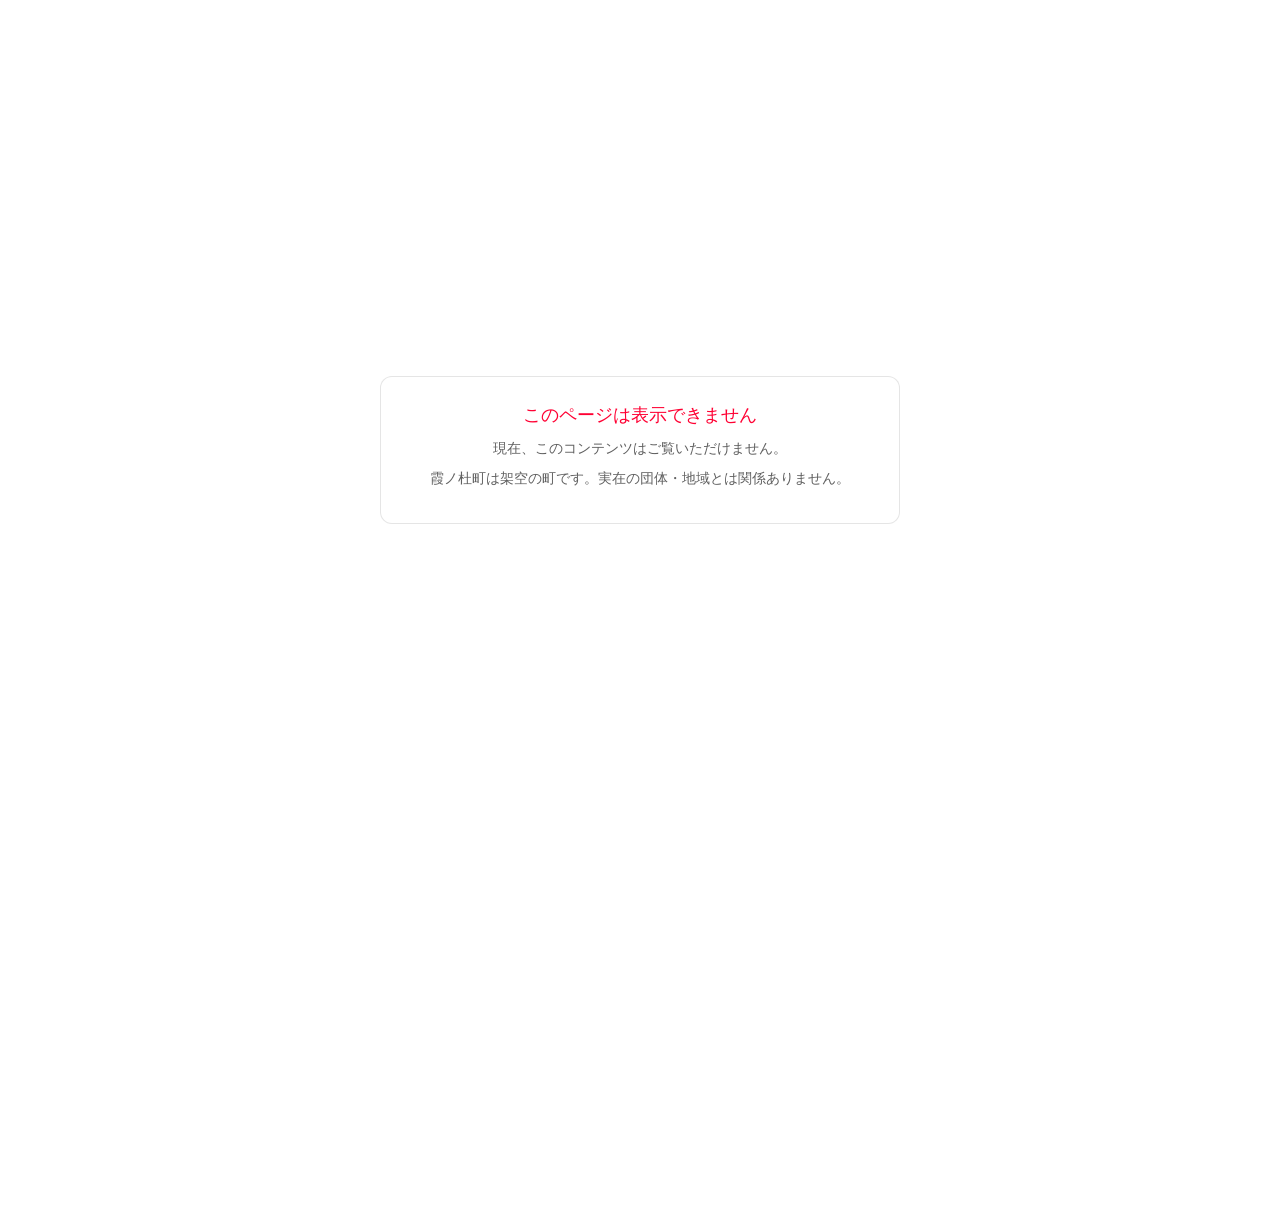
<file: watch/kasuminomori-pr.html>
<!DOCTYPE html>
<html lang="ja">
<head>
  <meta charset="UTF-8" />
  <meta name="viewport" content="width=device-width, initial-scale=1" />
  <title>霞ノ杜町 観光PR 2024 - Yootube</title>
  <meta name="description" content="動画の投稿ページです。（架空の町のサイトです）" />
  <link rel="preconnect" href="https://fonts.googleapis.com" />
  <link rel="preconnect" href="https://fonts.gstatic.com" crossorigin />
  <link href="https://fonts.googleapis.com/css2?family=Roboto:wght@400;500;700&display=swap" rel="stylesheet" />
  <link rel="stylesheet" href="../css/watch-shell.css" />
  <script>window.__TOKEN_RESOURCE_KEY__ = "ext:yootube:kasuminomori-pr"</script>
  <script>
    window.__TOKEN_DENIED__ = function (msg) {
      var el = document.createElement("div");
      el.className = "ns-denied-overlay";
      el.innerHTML =
        '<div class="ns-denied-card">' +
        '<h1>このページは表示できません</h1>' +
        '<p>現在、このコンテンツはご覧いただけません。</p>' +
        '<p>霞ノ杜町は架空の町です。実在の団体・地域とは関係ありません。</p>' +
        "</div>";
      document.documentElement.appendChild(el);
    };
  </script>
  <script src="../token-gate.js" defer></script>
</head>
<body>
  <div id="site-root">
    <header class="masthead" role="banner">
      <div class="masthead-start">
        <a class="icon-btn" href="../" aria-label="ホームに戻る">
          <svg viewBox="0 0 24 24" fill="currentColor"><path d="M10 20v-6h4v6h5v-8h3L12 3 2 12h3v8z"/></svg>
        </a>
        <a class="brand" href="../" aria-label="Yootube ホーム">
          <svg class="brand-mark" viewBox="0 0 90 20" aria-hidden="true">
            <path fill="#FF0033" d="M28 4.2c0-1.6 1.3-3 3-3h8.4c1.7 0 3 1.4 3 3v11.6c0 1.6-1.3 3-3 3H31c-1.7 0-3-1.4-3-3V4.2zm5.3 2.4v7l5.6-3.5-5.6-3.5z"/>
            <text x="46" y="15" fill="currentColor" font-size="15" font-family="Roboto, sans-serif" font-weight="700">Yootube</text>
          </svg>
        </a>
      </div>
      <div class="masthead-center">
        <form class="search-wrap" role="search" aria-label="検索" onsubmit="return false;">
          <input type="search" placeholder="検索" autocomplete="off" />
          <button type="submit" class="search-submit" aria-label="検索">
            <svg viewBox="0 0 24 24" fill="currentColor"><path d="M15.5 14h-.79l-.28-.27A6.471 6.471 0 0 0 16 9.5 6.5 6.5 0 1 0 9.5 16c1.61 0 3.09-.59 4.23-1.57l.27.28v.79l5 4.99L20.49 19l-4.99-5zm-6 0C7.01 14 5 11.99 5 9.5S7.01 5 9.5 5 14 7.01 14 9.5 11.99 14 9.5 14z"/></svg>
          </button>
        </form>
        <button type="button" class="icon-btn mic" aria-label="音声で検索">
          <svg viewBox="0 0 24 24" fill="currentColor"><path d="M12 14c1.66 0 3-1.34 3-3V5c0-1.66-1.34-3-3-3S9 3.34 9 5v6c0 1.66 1.34 3 3 3zm5.91-3c-.49 0-.9.36-.98.85C16.52 14.2 14.47 16 12 16s-4.52-1.8-4.93-4.15c-.08-.49-.49-.85-.98-.85-.61 0-1.09.54-1 1.14.49 3 2.89 5.35 5.91 5.78V20c0 .55.45 1 1 1s1-.45 1-1v-2.08c3.02-.43 5.42-2.78 5.91-5.78.1-.6-.39-1.14-1-1.14z"/></svg>
        </button>
      </div>
      <div class="masthead-end">
        <button type="button" class="pill-btn" aria-label="作成">
          <svg viewBox="0 0 24 24" fill="currentColor"><path d="M14 13v5h-4v-5H5v-4h5V4h4v5h5v4h-5zm-1-11h-2v6H5v2h6v6h2v-6h6v-2h-6V2z"/></svg>
          <span>作成</span>
        </button>
        <button type="button" class="notif-wrap" aria-label="通知">
          <svg viewBox="0 0 24 24" fill="currentColor" width="24" height="24"><path d="M12 22c1.1 0 2-.9 2-2h-4c0 1.1.89 2 2 2zm6-6v-5c0-3.07-1.64-5.64-4.5-6.32V4c0-.83-.67-1.5-1.5-1.5s-1.5.67-1.5 1.5v.68C7.63 5.36 6 7.92 6 11v5l-2 2v1h16v-1l-2-2z"/></svg>
          <span class="notif-badge">9+</span>
        </button>
        <button type="button" class="avatar-btn" aria-label="アカウント">ロ</button>
      </div>
    </header>

    <div class="watch-page">
      <div class="watch-inner">
        <div class="watch-grid">
          <div class="watch-primary">
            <div class="watch-player">
              <div class="player-placeholder">▶ 霞ノ杜町 観光PR 2024（再生）</div>
            </div>

            <h1 class="watch-title">【公式】霞ノ杜町 観光プロモーション 2024</h1>
            <div class="watch-stats-line">1.2万 回視聴 • 2024/09/15</div>

            <div class="owner-engage">
              <div class="owner-block">
                <div class="owner-avatar-lg" style="background:#2e7d32">霞</div>
                <div class="owner-lines">
                  <div class="owner-name-row">
                    霞ノ杜町観光協会
                    <svg class="verify" viewBox="0 0 24 24" aria-hidden="true"><path fill="currentColor" d="M12 2C6.48 2 2 6.48 2 12s4.48 10 10 10 10-4.48 10-10S17.52 2 12 2zm-2 15l-5-5 1.41-1.41L10 14.17l7.59-7.59L19 8l-9 9z"/></svg>
                  </div>
                  <div class="owner-subs">登録者数 8.4万人</div>
                </div>
              </div>
              <button type="button" class="subscribe-btn">チャンネル登録</button>
            </div>

            <div class="engage-row">
              <div class="engage-like-split">
                <button type="button" class="seg" aria-label="高く評価する">
                  <svg viewBox="0 0 24 24" fill="currentColor" width="24" height="24"><path d="M1 21h4V9H1v12zm22-11c0-1.1-.9-2-2-2h-6.31l.95-4.57.03-.32c0-.41-.17-.79-.44-1.06L14.17 1 7.59 7.59C7.22 7.95 7 8.45 7 9v10c0 1.1.9 2 2 2h9c.82 0 1.54-.5 1.84-1.22l3.02-7.05c.09-.23.14-.47.14-.73v-2z"/></svg>
                  682
                </button>
                <span class="divider" aria-hidden="true"></span>
                <button type="button" class="seg" aria-label="低く評価する">
                  <svg viewBox="0 0 24 24" fill="currentColor" width="24" height="24"><path d="M15 3H6c-.83 0-1.54.5-1.84 1.22l-3.02 7.05c-.09.23-.14.47-.14.73v2c0 1.1.9 2 2 2h6.31l-.95 4.57-.03.32c0 .41.17.79.44 1.06L9.69 23h11.17c.83 0 1.54-.5 1.84-1.22l3.02-7.05c.09-.23.14-.47.14-.73V5c0-1.1-.9-2-2-2zm4 12h-7V5h7v10zm-9 0H4V5h7v10z"/></svg>
                </button>
              </div>
              <button type="button" class="engage-pill">
                <svg viewBox="0 0 24 24" fill="currentColor"><path d="M18 16.08c-.76 0-1.44.3-1.96.77L8.91 12.7c.05-.23.09-.46.09-.7s-.04-.47-.09-.7l7.05-4.11c.54.5 1.25.81 2.04.81 1.66 0 3-1.34 3-3s-1.34-3-3-3-3 1.34-3 3c0 .24.04.47.09.7L8.04 9.81C7.5 9.31 6.79 9 6 9c-1.66 0-3 1.34-3 3s1.34 3 3 3c.79 0 1.5-.31 2.04-.81l7.12 4.16c-.05.21-.08.43-.08.65 0 1.61 1.31 2.92 2.92 2.92s2.92-1.31 2.92-2.92-1.31-2.92-2.92-2.92z"/></svg>
                共有
              </button>
              <button type="button" class="engage-pill">
                <svg viewBox="0 0 24 24" fill="currentColor"><path d="M11.99 2C6.47 2 2 6.48 2 12s4.47 10 9.99 10C17.52 22 22 17.52 22 12S17.52 2 11.99 2zM12 20c-4.42 0-8-3.58-8-8s3.58-8 8-8 8 3.58 8 8-3.58 8-8 8zm3.5-9c.83 0 1.5-.67 1.5-1.5S16.33 8 15.5 8 14 8.67 14 9.5s.67 1.5 1.5 1.5zm-7 0c.83 0 1.5-.67 1.5-1.5S9.33 8 8.5 8 7 8.67 7 9.5 7.67 11 8.5 11zm3.5 6.5c2.33 0 4.31-1.46 5.11-3.5H6.89c.8 2.04 2.78 3.5 5.11 3.5z"/></svg>
                質問する
              </button>
              <button type="button" class="engage-pill">
                <svg viewBox="0 0 24 24" fill="currentColor"><path d="M14 10H2v2h12v-2zm0-4H2v2h12V6zm4 8v-4h-2v4h-4v2h4v4h2v-4h4v-2h-4zM2 16h8v-2H2v2z"/></svg>
                保存
              </button>
              <button type="button" class="engage-pill">
                <svg viewBox="0 0 24 24" fill="currentColor"><path d="M17 12h-5v3l5 4V12zm-1-7c0-.55-.45-1-1-1H5c-.55 0-1 .45-1 1v15c0 .55.45 1 1 1h14c.55 0 1-.45 1-1V11l-6-6z"/></svg>
                オフライン
              </button>
              <button type="button" class="engage-more" aria-label="その他">
                <svg viewBox="0 0 24 24" fill="currentColor"><path d="M6 10c-1.1 0-2 .9-2 2s.9 2 2 2 2-.9 2-2-.9-2-2-2zm12 0c-1.1 0-2 .9-2 2s.9 2 2 2 2-.9 2-2-.9-2-2-2zm-6 0c-1.1 0-2 .9-2 2s.9 2 2 2 2-.9 2-2-.9-2-2-2z"/></svg>
              </button>
            </div>

            <div class="tag-row">
              <span class="tag">観光</span>
              <span class="tag">地方創生</span>
              <span class="tag">PR</span>
            </div>

            <div class="desc-box">
              霞ノ杜町（かすみのもり）の魅力を 2 分半でご紹介します。<br />
              神社、吊り橋、足湯、資料館、霧見展望休憩所など、町自慢の 5 ヶ所をめぐる映像です。
            </div>

            <section class="comments-section">
              <h3>コメント 5 件</h3>
              <div class="comment">
                <div class="avatar" style="background:#f4a261">M</div>
                <div class="c-body">
                  <div class="name"><strong>みのり旅</strong> ・ 2 か月前</div>
                  <div class="text">のんびりした雰囲気がいいですね。秋の霧見展望休憩所、行ってみたいです。</div>
                </div>
              </div>
              <div class="comment">
                <div class="avatar" style="background:#2a9d8f">H</div>
                <div class="c-body">
                  <div class="name"><strong>haruharu_2014</strong> ・ 1 か月前</div>
                  <div class="text">むかし「水辺の丘」って場所があった気がするんですけど、いまはもうないんですか？　ぼくの思い出の場所です。</div>
                </div>
              </div>
              <div class="comment">
                <div class="avatar" style="background:#e76f51">A</div>
                <div class="c-body">
                  <div class="name"><strong>霞ノ杜町観光協会</strong> ・ 1 か月前</div>
                  <div class="text">ご質問ありがとうございます。当該の場所は、再開発に伴い数年前に閉鎖されており、現在は一般公開しておりません。</div>
                </div>
              </div>
              <div class="comment">
                <div class="avatar" style="background:#8d99ae">N</div>
                <div class="c-body">
                  <div class="name"><strong>name_neko</strong> ・ 3 週間前</div>
                  <div class="text">霧、本当に綺麗ですよね。早朝に行きたい。</div>
                </div>
              </div>
              <div class="comment">
                <div class="avatar" style="background:#264653">K</div>
                <div class="c-body">
                  <div class="name"><strong>kasumi_local</strong> ・ 3 週間前</div>
                  <div class="text">地元民です。閉鎖になった例の場所、子どもの頃よく遊んでました。寂しい気持ちもあります。</div>
                </div>
              </div>
            </section>
          </div>

          <aside class="watch-secondary">
            <div class="companion-card">
              <div class="cc-brand">
                <div class="cc-logo" aria-hidden="true">✈</div>
                <div>
                  <div class="cc-title">霞ノ杜ハイキング・フェア 2026</div>
                </div>
              </div>
              <p class="cc-desc">町公式ガイドツアー参加者募集中。限定ルートのご案内あり。</p>
              <a class="cc-cta" href="#">今すぐ予約</a>
            </div>

            <div class="secondary-chips" role="toolbar">
              <button type="button" class="is-on">すべて</button>
              <button type="button">霞ノ杜町観光協会から</button>
              <button type="button">関連動画</button>
            </div>

            <div class="rec-list">
              <a class="rec-item" href="./shinrei-spot.html">
                <div class="rec-thumb">
                  <img src="../img/thumb-shinrei.svg" alt="" />
                  <span class="rec-dur">8:13</span>
                </div>
                <div class="rec-body">
                  <div class="rec-title">全国心霊スポット巡り Vol.18 ―夜間ロケ―</div>
                  <div class="rec-meta">
                    ホラーチャンネル N4
                    <svg width="12" height="12" viewBox="0 0 24 24" fill="currentColor" style="vertical-align:-2px;opacity:.65"><path d="M12 2C6.48 2 2 6.48 2 12s4.48 10 10 10 10-4.48 10-10S17.52 2 12 2zm-2 15l-5-5 1.41-1.41L10 14.17l7.59-7.59L19 8l-9 9z"/></svg>
                    <br />9.4万 回視聴 • 5 日前
                  </div>
                </div>
              </a>
                            <a class="rec-item" href="./kasuminomori-2019-incident.html">
                <div class="rec-thumb">
                  <img src="../img/thumb-shinrei.svg" alt="" />
                  <span class="rec-dur">4:12</span>
                </div>
                <div class="rec-body">
                  <div class="rec-title">【2019】霞ノ杜 登山事故・児童保護 報道</div>
                  <div class="rec-meta">ローカルニュース • 8.4万 回視聴 • 2019年</div>
                </div>
              </a>
<a class="rec-item" href="../">
                <div class="rec-thumb">
                  <img src="../img/thumb-rail.svg" alt="" />
                  <span class="rec-dur">14:50</span>
                </div>
                <div class="rec-body">
                  <div class="rec-title">廃線跡ハイク 夏の終わり</div>
                  <div class="rec-meta">歩く人 • 2.3万 回視聴 • 4 日前</div>
                </div>
              </a>
            </div>
          </aside>
        </div>
      </div>
    </div>
  </div>
  <script>
    document.querySelectorAll(".secondary-chips button").forEach(function (btn) {
      btn.addEventListener("click", function () {
        document.querySelectorAll(".secondary-chips button").forEach(function (b) {
          b.classList.toggle("is-on", b === btn);
        });
      });
    });
  </script>
</body>
</html>
</file>
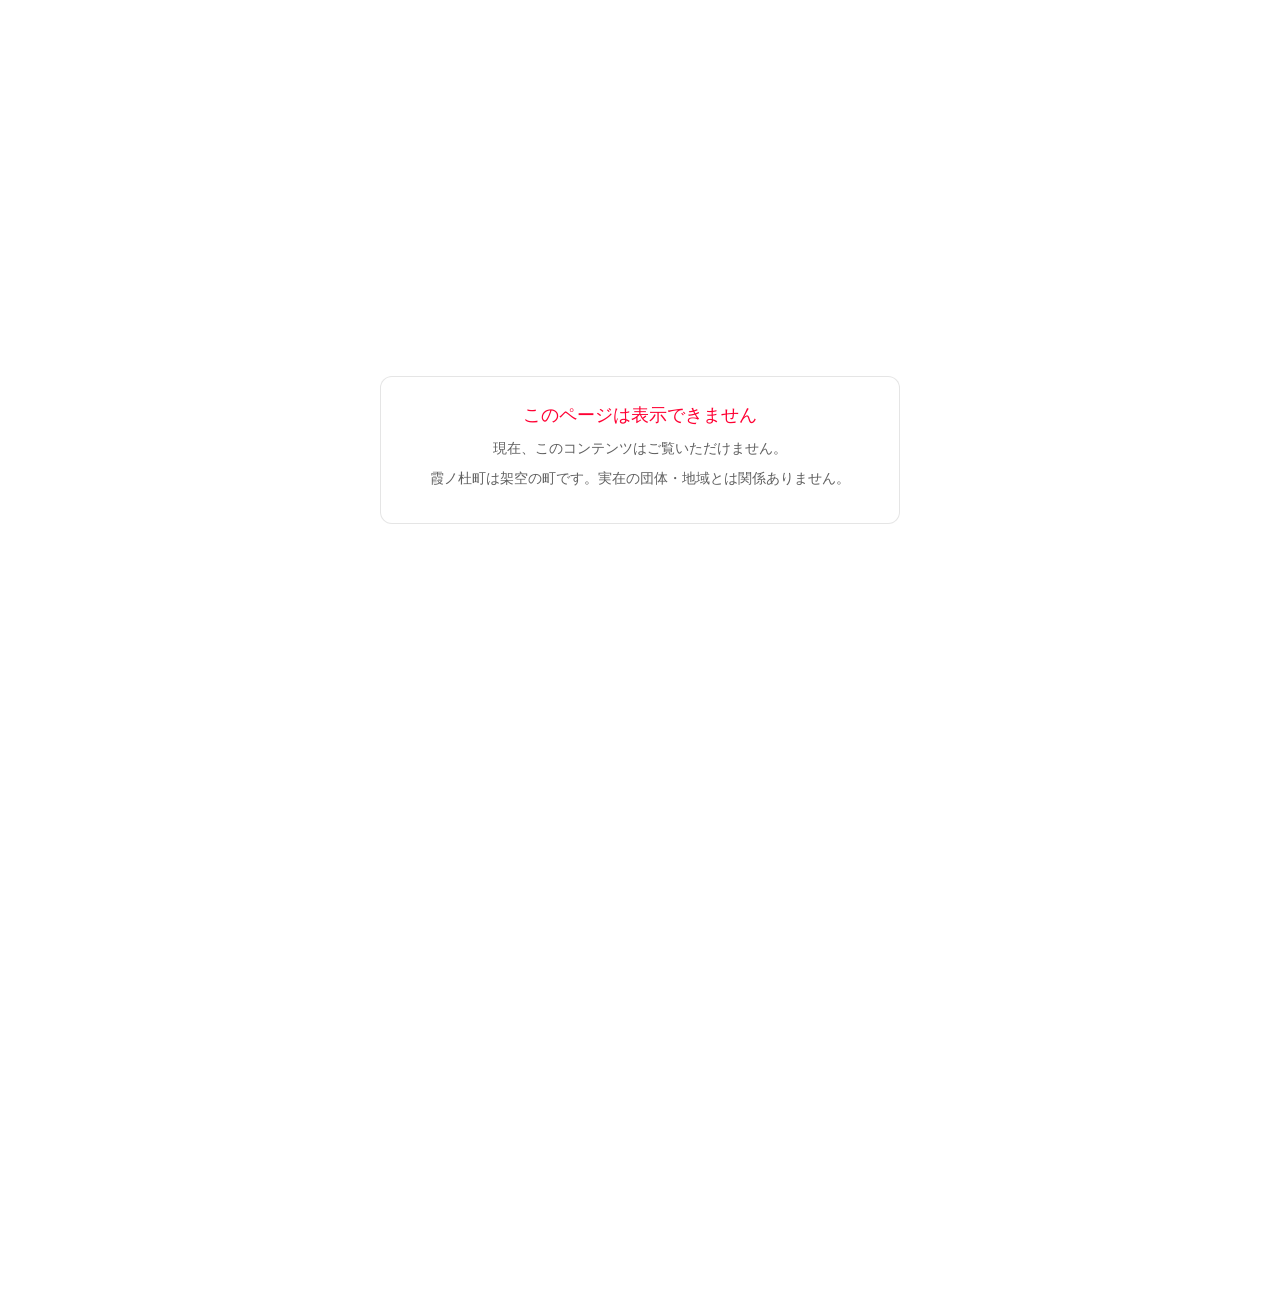
<file: watch/shinrei-spot.html>
<!DOCTYPE html>
<html lang="ja">
<head>
  <meta charset="UTF-8" />
  <meta name="viewport" content="width=device-width, initial-scale=1" />
  <title>全国心霊スポット巡り Vol.18 — Yootube</title>
  <meta name="description" content="動画の投稿ページです。（架空の町のサイトです）" />
  <link rel="preconnect" href="https://fonts.googleapis.com" />
  <link rel="preconnect" href="https://fonts.gstatic.com" crossorigin />
  <link href="https://fonts.googleapis.com/css2?family=Roboto:wght@400;500;700&display=swap" rel="stylesheet" />
  <link rel="stylesheet" href="../css/watch-shell.css" />
  <script>window.__TOKEN_RESOURCE_KEY__ = "ext:yootube:kasuminomori-pr"</script>
  <script>
    window.__TOKEN_DENIED__ = function (msg) {
      var el = document.createElement("div");
      el.className = "ns-denied-overlay";
      el.innerHTML =
        '<div class="ns-denied-card">' +
        '<h1>このページは表示できません</h1>' +
        '<p>現在、このコンテンツはご覧いただけません。</p>' +
        '<p>霞ノ杜町は架空の町です。実在の団体・地域とは関係ありません。</p>' +
        "</div>";
      document.documentElement.appendChild(el);
    };
  </script>
  <script src="../token-gate.js" defer></script>
</head>
<body>
  <div id="site-root">
    <header class="masthead" role="banner">
      <div class="masthead-start">
        <a class="icon-btn" href="../" aria-label="ホームに戻る">
          <svg viewBox="0 0 24 24" fill="currentColor"><path d="M10 20v-6h4v6h5v-8h3L12 3 2 12h3v8z"/></svg>
        </a>
        <a class="brand" href="../" aria-label="Yootube ホーム">
          <svg class="brand-mark" viewBox="0 0 90 20" aria-hidden="true">
            <path fill="#FF0033" d="M28 4.2c0-1.6 1.3-3 3-3h8.4c1.7 0 3 1.4 3 3v11.6c0 1.6-1.3 3-3 3H31c-1.7 0-3-1.4-3-3V4.2zm5.3 2.4v7l5.6-3.5-5.6-3.5z"/>
            <text x="46" y="15" fill="currentColor" font-size="15" font-family="Roboto, sans-serif" font-weight="700">Yootube</text>
          </svg>
        </a>
      </div>
      <div class="masthead-center">
        <form class="search-wrap" role="search" aria-label="検索" onsubmit="return false;">
          <input type="search" placeholder="検索" autocomplete="off" />
          <button type="submit" class="search-submit" aria-label="検索">
            <svg viewBox="0 0 24 24" fill="currentColor"><path d="M15.5 14h-.79l-.28-.27A6.471 6.471 0 0 0 16 9.5 6.5 6.5 0 1 0 9.5 16c1.61 0 3.09-.59 4.23-1.57l.27.28v.79l5 4.99L20.49 19l-4.99-5zm-6 0C7.01 14 5 11.99 5 9.5S7.01 5 9.5 5 14 7.01 14 9.5 11.99 14 9.5 14z"/></svg>
          </button>
        </form>
        <button type="button" class="icon-btn mic" aria-label="音声で検索">
          <svg viewBox="0 0 24 24" fill="currentColor"><path d="M12 14c1.66 0 3-1.34 3-3V5c0-1.66-1.34-3-3-3S9 3.34 9 5v6c0 1.66 1.34 3 3 3zm5.91-3c-.49 0-.9.36-.98.85C16.52 14.2 14.47 16 12 16s-4.52-1.8-4.93-4.15c-.08-.49-.49-.85-.98-.85-.61 0-1.09.54-1 1.14.49 3 2.89 5.35 5.91 5.78V20c0 .55.45 1 1 1s1-.45 1-1v-2.08c3.02-.43 5.42-2.78 5.91-5.78.1-.6-.39-1.14-1-1.14z"/></svg>
        </button>
      </div>
      <div class="masthead-end">
        <button type="button" class="pill-btn" aria-label="作成">
          <svg viewBox="0 0 24 24" fill="currentColor"><path d="M14 13v5h-4v-5H5v-4h5V4h4v5h5v4h-5zm-1-11h-2v6H5v2h6v6h2v-6h6v-2h-6V2z"/></svg>
          <span>作成</span>
        </button>
        <button type="button" class="notif-wrap" aria-label="通知">
          <svg viewBox="0 0 24 24" fill="currentColor" width="24" height="24"><path d="M12 22c1.1 0 2-.9 2-2h-4c0 1.1.89 2 2 2zm6-6v-5c0-3.07-1.64-5.64-4.5-6.32V4c0-.83-.67-1.5-1.5-1.5s-1.5.67-1.5 1.5v.68C7.63 5.36 6 7.92 6 11v5l-2 2v1h16v-1l-2-2z"/></svg>
          <span class="notif-badge">9+</span>
        </button>
        <button type="button" class="avatar-btn" aria-label="アカウント">ロ</button>
      </div>
    </header>

    <div class="watch-page">
      <div class="watch-inner">
        <div class="watch-grid">
          <div class="watch-primary">
            <div class="watch-player">
              <div class="yt-interactive-player" id="player">
                <div class="stage">
                  <div id="stageText">▶ 全国心霊スポット巡り Vol.18 ―夜間ロケ―</div>
                  <div class="ghost-frame"></div>
                </div>
                <div class="controls">
                  <button type="button" class="btn-play" id="btnPlay">再生</button>
                  <div class="timecode" id="timecode">0:00 / 8:13</div>
                  <div class="progress" id="progress"><div class="fill" id="fill"></div></div>
                </div>
              </div>
            </div>

            <h1 class="watch-title">全国心霊スポット巡り Vol.18 ―夜間ロケ―</h1>
            <div class="watch-stats-line">9.4万 回視聴 • 2024/09/27</div>

            <div class="owner-engage">
              <div class="owner-block">
                <div class="owner-avatar-lg" style="background:#c62828">N</div>
                <div class="owner-lines">
                  <div class="owner-name-row">
                    ホラーチャンネル N4
                    <svg class="verify" viewBox="0 0 24 24" aria-hidden="true"><path fill="currentColor" d="M12 2C6.48 2 2 6.48 2 12s4.48 10 10 10 10-4.48 10-10S17.52 2 12 2zm-2 15l-5-5 1.41-1.41L10 14.17l7.59-7.59L19 8l-9 9z"/></svg>
                  </div>
                  <div class="owner-subs">登録者数 52万人</div>
                </div>
              </div>
              <button type="button" class="subscribe-btn">チャンネル登録</button>
            </div>

            <div class="engage-row">
              <div class="engage-like-split">
                <button type="button" class="seg" aria-label="高く評価する">
                  <svg viewBox="0 0 24 24" fill="currentColor" width="24" height="24"><path d="M1 21h4V9H1v12zm22-11c0-1.1-.9-2-2-2h-6.31l.95-4.57.03-.32c0-.41-.17-.79-.44-1.06L14.17 1 7.59 7.59C7.22 7.95 7 8.45 7 9v10c0 1.1.9 2 2 2h9c.82 0 1.54-.5 1.84-1.22l3.02-7.05c.09-.23.14-.47.14-.73v-2z"/></svg>
                  4.2万
                </button>
                <span class="divider" aria-hidden="true"></span>
                <button type="button" class="seg" aria-label="低く評価する">
                  <svg viewBox="0 0 24 24" fill="currentColor" width="24" height="24"><path d="M15 3H6c-.83 0-1.54.5-1.84 1.22l-3.02 7.05c-.09.23-.14.47-.14.73v2c0 1.1.9 2 2 2h6.31l-.95 4.57-.03.32c0 .41.17.79.44 1.06L9.69 23h11.17c.83 0 1.54-.5 1.84-1.22l3.02-7.05c.09-.23.14-.47.14-.73V5c0-1.1-.9-2-2-2zm4 12h-7V5h7v10zm-9 0H4V5h7v10z"/></svg>
                </button>
              </div>
              <button type="button" class="engage-pill">
                <svg viewBox="0 0 24 24" fill="currentColor"><path d="M18 16.08c-.76 0-1.44.3-1.96.77L8.91 12.7c.05-.23.09-.46.09-.7s-.04-.47-.09-.7l7.05-4.11c.54.5 1.25.81 2.04.81 1.66 0 3-1.34 3-3s-1.34-3-3-3-3 1.34-3 3c0 .24.04.47.09.7L8.04 9.81C7.5 9.31 6.79 9 6 9c-1.66 0-3 1.34-3 3s1.34 3 3 3c.79 0 1.5-.31 2.04-.81l7.12 4.16c-.05.21-.08.43-.08.65 0 1.61 1.31 2.92 2.92 2.92s2.92-1.31 2.92-2.92-1.31-2.92-2.92-2.92z"/></svg>
                共有
              </button>
              <button type="button" class="engage-pill">
                <svg viewBox="0 0 24 24" fill="currentColor"><path d="M11.99 2C6.47 2 2 6.48 2 12s4.47 10 9.99 10C17.52 22 22 17.52 22 12S17.52 2 11.99 2zM12 20c-4.42 0-8-3.58-8-8s3.58-8 8-8 8 3.58 8 8-3.58 8-8 8zm3.5-9c.83 0 1.5-.67 1.5-1.5S16.33 8 15.5 8 14 8.67 14 9.5s.67 1.5 1.5 1.5zm-7 0c.83 0 1.5-.67 1.5-1.5S9.33 8 8.5 8 7 8.67 7 9.5 7.67 11 8.5 11zm3.5 6.5c2.33 0 4.31-1.46 5.11-3.5H6.89c.8 2.04 2.78 3.5 5.11 3.5z"/></svg>
                質問する
              </button>
              <button type="button" class="engage-pill">
                <svg viewBox="0 0 24 24" fill="currentColor"><path d="M14 10H2v2h12v-2zm0-4H2v2h12V6zm4 8v-4h-2v4h-4v2h4v4h2v-4h4v-2h-4zM2 16h8v-2H2v2z"/></svg>
                保存
              </button>
              <button type="button" class="engage-pill">
                <svg viewBox="0 0 24 24" fill="currentColor"><path d="M17 12h-5v3l5 4V12zm-1-7c0-.55-.45-1-1-1H5c-.55 0-1 .45-1 1v15c0 .55.45 1 1 1h14c.55 0 1-.45 1-1V11l-6-6z"/></svg>
                オフライン
              </button>
              <button type="button" class="engage-more" aria-label="その他">
                <svg viewBox="0 0 24 24" fill="currentColor"><path d="M6 10c-1.1 0-2 .9-2 2s.9 2 2 2 2-.9 2-2-.9-2-2-2zm12 0c-1.1 0-2 .9-2 2s.9 2 2 2 2-.9 2-2-.9-2-2-2zm-6 0c-1.1 0-2 .9-2 2s.9 2 2 2 2-.9 2-2-.9-2-2-2z"/></svg>
              </button>
            </div>

            <div class="chapters-box">
              <h3>チャプター</h3>
              <ol>
                <li><a href="#" data-jump="30">0:30 — 入口の看板</a></li>
                <li><a href="#" data-jump="135">2:15 — 廃道（旧 公園跡？）</a></li>
                <li><a href="#" data-jump="240">4:00 — 苔むした小道</a></li>
                <li><a href="#" data-jump="375">6:15 — 異変（？）</a></li>
                <li><a href="#" data-jump="450">7:30 — 引き返し</a></li>
              </ol>
            </div>

            <div class="desc-box">
              山間部で噂の旧公園跡をめぐる夜間ロケです。<br />
              詳細地点は開示していません。
            </div>

            <section class="comments-section">
              <h3>コメント 4 件</h3>
              <div class="comment">
                <div class="avatar" style="background:#264653">N</div>
                <div class="c-body">
                  <div class="name"><strong>night_owl_42</strong> ・ 1 か月前</div>
                  <div class="text">6:15 のとこ、フレーム送ると左側に何か映ってない？</div>
                </div>
              </div>
              <div class="comment">
                <div class="avatar" style="background:#8d99ae">L</div>
                <div class="c-body">
                  <div class="name"><strong>local_kasumi</strong> ・ 3 週間前</div>
                  <div class="text">地元民です。看板の地名、これ霞ノ杜の旧整備地ですよね……。</div>
                </div>
              </div>
              <div class="comment">
                <div class="avatar" style="background:#2a9d8f">H</div>
                <div class="c-body">
                  <div class="name"><strong>haruharu_2014</strong> ・ 2 週間前</div>
                  <div class="text">ここ知ってる。よくスケッチに来てた場所だよ。</div>
                </div>
              </div>
              <div class="comment">
                <div class="avatar" style="background:#e76f51">G</div>
                <div class="c-body">
                  <div class="name"><strong>ghost_seekers</strong> ・ 1 週間前</div>
                  <div class="text">音声も 6:15 で少し変わってる気がする。気のせいかも。</div>
                </div>
              </div>
            </section>
          </div>

          <aside class="watch-secondary">
            <div class="companion-card" style="background-image:linear-gradient(135deg, rgba(106,27,154,0.15) 0%, transparent 50%), var(--bg-elevated)">
              <div class="cc-brand">
                <div class="cc-logo" style="background:linear-gradient(145deg,#7b1fa2,#4a148c)" aria-hidden="true">◎</div>
                <div>
                  <div class="cc-title">心霊ドキュメンタリー制作講座（オンライン）</div>
                </div>
              </div>
              <p class="cc-desc">撮影の注意点から編集まで。新人クリエイター向け。</p>
              <a class="cc-cta" href="#" style="background:#6a1b9a">資料請求</a>
            </div>

            <div class="secondary-chips" role="toolbar">
              <button type="button" class="is-on">すべて</button>
              <button type="button">ホラーチャンネル N4 から</button>
              <button type="button">関連動画</button>
            </div>

            <div class="rec-list">
              <a class="rec-item" href="./kasuminomori-pr.html">
                <div class="rec-thumb">
                  <img src="../img/thumb-pr.svg" alt="" />
                  <span class="rec-dur">2:48</span>
                </div>
                <div class="rec-body">
                  <div class="rec-title">【公式】霞ノ杜町 観光プロモーション 2024</div>
                  <div class="rec-meta">
                    霞ノ杜町観光協会
                    <svg width="12" height="12" viewBox="0 0 24 24" fill="currentColor" style="vertical-align:-2px;opacity:.65"><path d="M12 2C6.48 2 2 6.48 2 12s4.48 10 10 10 10-4.48 10-10S17.52 2 12 2zm-2 15l-5-5 1.41-1.41L10 14.17l7.59-7.59L19 8l-9 9z"/></svg>
                    <br />1.2万 回視聴 • 1 日前
                  </div>
                </div>
              </a>
                            <a class="rec-item" href="./kasuminomori-2019-incident.html">
                <div class="rec-thumb">
                  <img src="../img/thumb-shinrei.svg" alt="" />
                  <span class="rec-dur">4:12</span>
                </div>
                <div class="rec-body">
                  <div class="rec-title">【2019】霞ノ杜 登山事故・児童保護 報道</div>
                  <div class="rec-meta">ローカルニュース • 8.4万 回視聴 • 2019年</div>
                </div>
              </a>
<a class="rec-item" href="../">
                <div class="rec-thumb">
                  <img src="../img/thumb-neet.svg" alt="" />
                  <span class="rec-dur">7:18</span>
                </div>
                <div class="rec-body">
                  <div class="rec-title">ニートの一日 #103</div>
                  <div class="rec-meta">ニートの部屋 • 988 回視聴 • 6 か月前</div>
                </div>
              </a>
            </div>
          </aside>
        </div>
      </div>
    </div>
  </div>

  <script>
    document.querySelectorAll(".secondary-chips button").forEach(function (btn) {
      btn.addEventListener("click", function () {
        document.querySelectorAll(".secondary-chips button").forEach(function (b) {
          b.classList.toggle("is-on", b === btn);
        });
      });
    });
    (function () {
      var TOTAL = 493;
      var GHOST_AT = 375;
      var t = 0;
      var playing = false;
      var stageText = document.getElementById("stageText");
      var fill = document.getElementById("fill");
      var tc = document.getElementById("timecode");
      var progress = document.getElementById("progress");
      var player = document.getElementById("player");
      function fmt(s) {
        var m = Math.floor(s / 60),
          x = Math.floor(s % 60);
        return m + ":" + (x < 10 ? "0" : "") + x;
      }
      [30, 135, 240, 375, 450].forEach(function (p) {
        var m = document.createElement("div");
        m.className = "marker";
        m.style.left = (p / TOTAL) * 100 + "%";
        progress.appendChild(m);
      });
      function setT(v) {
        t = Math.max(0, Math.min(TOTAL, v));
        fill.style.width = (t / TOTAL) * 100 + "%";
        tc.textContent = fmt(t) + " / " + fmt(TOTAL);
        var nearGhost = Math.abs(t - GHOST_AT) < 6;
        player.classList.toggle("glitch", nearGhost);
        if (nearGhost) stageText.textContent = "（雑音）……ここにい……";
        else stageText.textContent = "▶ 全国心霊スポット巡り Vol.18 [ " + fmt(t) + " ]";
      }
      function tick() {
        if (!playing) return;
        setT(t + 1);
        if (t >= TOTAL) {
          playing = false;
          document.getElementById("btnPlay").textContent = "再生";
          return;
        }
        setTimeout(tick, 200);
      }
      document.getElementById("btnPlay").addEventListener("click", function () {
        playing = !playing;
        this.textContent = playing ? "一時停止" : "再生";
        if (playing) tick();
      });
      progress.addEventListener("click", function (e) {
        var r = progress.getBoundingClientRect();
        var p = (e.clientX - r.left) / r.width;
        setT(p * TOTAL);
      });
      document.querySelectorAll("[data-jump]").forEach(function (a) {
        a.addEventListener("click", function (e) {
          e.preventDefault();
          setT(parseInt(a.dataset.jump, 10));
        });
      });
      setT(0);
    })();
  </script>
</body>
</html>
</file>
<file: css/watch-shell.css>
/* 視聴ページレイアウト */
:root {
  color-scheme: light dark;
  --masthead-h: 56px;
  --accent: #ff0033;
  --bg: #ffffff;
  --bg-muted: #f9f9f9;
  --bg-elevated: #ffffff;
  --border: rgba(0, 0, 0, 0.1);
  --text: #0f0f0f;
  --text-secondary: #606060;
  --search-inner-bg: #ffffff;
  --search-btn-bg: #f8f8f8;
  --hover: rgba(0, 0, 0, 0.05);
  --engage-bg: rgba(0, 0, 0, 0.05);
  --subscribe-bg: #0f0f0f;
  --subscribe-text: #ffffff;
  --desc-bg: rgba(0, 0, 0, 0.05);
  --player-bg: #000000;
  --thumb-placeholder: #181818;
  --chip-sidebar-bg: rgba(0, 0, 0, 0.06);
  --chip-sidebar-on-bg: #0f0f0f;
  --chip-sidebar-on-text: #ffffff;
}

@media (prefers-color-scheme: dark) {
  :root {
    --bg: #0f0f0f;
    --bg-muted: #0f0f0f;
    --bg-elevated: #212121;
    --border: rgba(255, 255, 255, 0.1);
    --text: #f1f1f1;
    --text-secondary: #aaaaaa;
    --search-inner-bg: #121212;
    --search-btn-bg: rgba(255, 255, 255, 0.08);
    --hover: rgba(255, 255, 255, 0.08);
    --engage-bg: rgba(255, 255, 255, 0.1);
    --subscribe-bg: #f1f1f1;
    --subscribe-text: #0f0f0f;
    --desc-bg: rgba(255, 255, 255, 0.08);
    --chip-sidebar-bg: rgba(255, 255, 255, 0.1);
    --chip-sidebar-on-bg: #f1f1f1;
    --chip-sidebar-on-text: #0f0f0f;
  }
}

* {
  box-sizing: border-box;
}
body {
  margin: 0;
  font-family: "Roboto", "Yu Gothic UI", "Yu Gothic", Meiryo, sans-serif;
  background: var(--bg);
  color: var(--text);
  font-size: 14px;
  -webkit-font-smoothing: antialiased;
}
button {
  font-family: inherit;
  cursor: pointer;
  border: none;
  background: transparent;
  color: inherit;
  padding: 0;
}
a {
  color: inherit;
  text-decoration: none;
}

#site-root {
  visibility: hidden;
  min-height: 100%;
}
html.token-gate-ok #site-root {
  visibility: visible;
}

/* Masthead（ホームと同系統） */
.masthead {
  position: sticky;
  top: 0;
  z-index: 100;
  height: var(--masthead-h);
  padding: 0 16px;
  display: flex;
  align-items: center;
  gap: 12px;
  background: var(--bg);
  border-bottom: 1px solid var(--border);
}
.masthead-start {
  display: flex;
  align-items: center;
  gap: 16px;
  flex-shrink: 0;
}
.icon-btn {
  width: 40px;
  height: 40px;
  border-radius: 50%;
  display: inline-flex;
  align-items: center;
  justify-content: center;
  color: var(--text);
}
.icon-btn:hover {
  background: var(--hover);
}
.icon-btn svg {
  width: 24px;
  height: 24px;
  display: block;
}
.brand {
  display: flex;
  align-items: center;
  color: var(--text);
}
.brand-mark {
  width: 90px;
  height: 20px;
  display: block;
}
.masthead-center {
  flex: 1;
  display: flex;
  align-items: center;
  justify-content: center;
  max-width: 720px;
  margin: 0 auto;
  gap: 8px;
  min-width: 0;
}
.search-wrap {
  flex: 1;
  display: flex;
  align-items: stretch;
  max-width: 560px;
  min-width: 0;
  border: 1px solid var(--border);
  border-radius: 40px;
  overflow: hidden;
  background: var(--search-inner-bg);
}
.search-wrap:focus-within {
  border-color: #1c62b9;
  box-shadow: inset 0 0 0 1px #1c62b9;
}
.search-wrap input {
  flex: 1;
  border: none;
  background: transparent;
  color: var(--text);
  font-size: 16px;
  padding: 0 16px;
  min-width: 0;
  outline: none;
}
.search-wrap input::placeholder {
  color: var(--text-secondary);
  opacity: 0.85;
}
.search-submit {
  width: 64px;
  flex-shrink: 0;
  background: var(--search-btn-bg);
  border-left: 1px solid var(--border);
  display: flex;
  align-items: center;
  justify-content: center;
  color: var(--text-secondary);
}
.search-submit:hover {
  background: var(--hover);
}
.search-submit svg {
  width: 24px;
  height: 24px;
}
.masthead-end {
  display: flex;
  align-items: center;
  gap: 8px;
  flex-shrink: 0;
  margin-left: auto;
}
.pill-btn {
  display: inline-flex;
  align-items: center;
  gap: 6px;
  padding: 0 12px;
  height: 36px;
  border-radius: 18px;
  font-size: 14px;
  font-weight: 500;
  color: var(--text);
}
.pill-btn:hover {
  background: var(--hover);
}
.pill-btn svg {
  width: 24px;
  height: 24px;
}
.notif-wrap {
  position: relative;
  width: 40px;
  height: 40px;
  border-radius: 50%;
  display: flex;
  align-items: center;
  justify-content: center;
}
.notif-wrap:hover {
  background: var(--hover);
}
.notif-badge {
  position: absolute;
  top: 6px;
  right: 4px;
  min-width: 16px;
  height: 14px;
  padding: 0 4px;
  font-size: 10px;
  font-weight: 500;
  line-height: 14px;
  text-align: center;
  background: var(--accent);
  color: #fff;
  border-radius: 999px;
}
.avatar-btn {
  width: 32px;
  height: 32px;
  border-radius: 50%;
  background: linear-gradient(135deg, #065fd4, #3ea6ff);
  color: #fff;
  font-size: 13px;
  font-weight: 500;
  margin-left: 4px;
}

/* 視聴レイアウト */
.watch-page {
  background: var(--bg-muted);
  min-height: calc(100vh - var(--masthead-h));
}
.watch-inner {
  max-width: 1600px;
  margin: 0 auto;
  padding: 20px 24px 40px;
}
.watch-grid {
  display: grid;
  grid-template-columns: minmax(0, 1fr) 402px;
  gap: 24px;
  align-items: start;
}
@media (max-width: 1100px) {
  .watch-grid {
    grid-template-columns: 1fr;
  }
  .masthead-center {
    display: none;
  }
}

.watch-primary {
  min-width: 0;
}
.watch-player {
  position: relative;
  border-radius: 12px;
  overflow: hidden;
  background: var(--player-bg);
  aspect-ratio: 16 / 9;
  width: 100%;
}
.watch-player > .yt-interactive-player {
  height: 100%;
  display: flex;
  flex-direction: column;
}
.yt-interactive-player .stage {
  flex: 1;
  min-height: 0;
  position: relative;
  display: flex;
  align-items: center;
  justify-content: center;
  color: #aaa;
  font-size: 14px;
}
.player-placeholder {
  height: 100%;
  min-height: 120px;
  display: flex;
  align-items: center;
  justify-content: center;
  color: #aaa;
  font-size: 14px;
  text-align: center;
  padding: 16px;
}
.audio-toggle-abs {
  position: absolute;
  right: 12px;
  bottom: 12px;
  z-index: 2;
  background: rgba(255, 255, 255, 0.12);
  color: #fff;
  border: 1px solid rgba(255, 255, 255, 0.28);
  border-radius: 8px;
  padding: 6px 12px;
  font-size: 12px;
  font-weight: 500;
}
.audio-toggle-abs:hover {
  background: rgba(255, 255, 255, 0.2);
}

.watch-title {
  font-size: 20px;
  font-weight: 600;
  line-height: 1.3;
  margin: 12px 0 10px;
  color: var(--text);
}

.watch-stats-line {
  font-size: 14px;
  color: var(--text-secondary);
  margin-bottom: 12px;
}

.owner-engage {
  display: flex;
  flex-wrap: wrap;
  align-items: flex-start;
  justify-content: space-between;
  gap: 12px;
  margin-bottom: 12px;
}
.owner-block {
  display: flex;
  align-items: center;
  gap: 12px;
  flex: 1;
  min-width: 200px;
}
.owner-avatar-lg {
  width: 40px;
  height: 40px;
  border-radius: 50%;
  flex-shrink: 0;
  display: flex;
  align-items: center;
  justify-content: center;
  font-weight: 700;
  font-size: 15px;
  color: #fff;
}
.owner-lines {
  min-width: 0;
}
.owner-name-row {
  display: flex;
  align-items: center;
  gap: 6px;
  font-weight: 500;
  font-size: 16px;
}
.owner-name-row .verify {
  width: 14px;
  height: 14px;
  flex-shrink: 0;
  opacity: 0.75;
}
.owner-subs {
  font-size: 12px;
  color: var(--text-secondary);
  margin-top: 2px;
}
.subscribe-btn {
  height: 36px;
  padding: 0 16px;
  border-radius: 18px;
  font-size: 14px;
  font-weight: 500;
  background: var(--subscribe-bg);
  color: var(--subscribe-text);
  flex-shrink: 0;
}
.subscribe-btn:hover {
  opacity: 0.9;
}

.engage-row {
  display: flex;
  flex-wrap: wrap;
  align-items: center;
  gap: 8px;
  width: 100%;
  margin-bottom: 16px;
}
.engage-pill {
  height: 36px;
  padding: 0 14px;
  border-radius: 18px;
  background: var(--engage-bg);
  display: inline-flex;
  align-items: center;
  gap: 8px;
  font-size: 14px;
  font-weight: 500;
  color: var(--text);
}
.engage-pill:hover {
  background: var(--hover);
}
.engage-pill svg {
  width: 24px;
  height: 24px;
  flex-shrink: 0;
}
.engage-like-split {
  display: inline-flex;
  align-items: center;
  height: 36px;
  border-radius: 18px;
  background: var(--engage-bg);
  overflow: hidden;
}
.engage-like-split:hover {
  background: var(--hover);
}
.engage-like-split .seg {
  display: inline-flex;
  align-items: center;
  gap: 8px;
  padding: 0 14px;
  height: 100%;
  font-size: 14px;
  font-weight: 500;
  border: none;
  background: transparent;
  color: var(--text);
}
.engage-like-split .seg:last-child {
  padding: 0 12px;
  min-width: 44px;
  justify-content: center;
}
.engage-like-split .divider {
  width: 1px;
  height: 24px;
  background: var(--border);
}
.engage-more {
  width: 36px;
  height: 36px;
  border-radius: 50%;
  display: inline-flex;
  align-items: center;
  justify-content: center;
  background: var(--engage-bg);
}
.engage-more:hover {
  background: var(--hover);
}
.engage-more svg {
  width: 24px;
  height: 24px;
}

.tag-row {
  display: flex;
  flex-wrap: wrap;
  gap: 8px;
  margin-bottom: 12px;
}
.tag-row .tag {
  padding: 6px 12px;
  border-radius: 8px;
  font-size: 12px;
  font-weight: 500;
  background: var(--engage-bg);
  color: var(--text-secondary);
}

.desc-box {
  background: var(--desc-bg);
  border-radius: 12px;
  padding: 12px 14px;
  font-size: 14px;
  line-height: 1.65;
  color: var(--text);
  margin-bottom: 20px;
}

.chapters-box {
  border: 1px solid var(--border);
  border-radius: 12px;
  padding: 12px 14px;
  margin-bottom: 16px;
  background: var(--bg-elevated);
}
.chapters-box h3 {
  margin: 0 0 8px;
  font-size: 14px;
  font-weight: 500;
}
.chapters-box ol {
  margin: 0;
  padding-left: 1.4em;
  font-size: 13px;
  line-height: 1.85;
  color: var(--text);
}
.chapters-box a {
  color: #3ea6ff;
  text-decoration: none;
}
.chapters-box a:hover {
  text-decoration: underline;
}

.comments-section h3 {
  font-size: 16px;
  font-weight: 500;
  margin: 18px 0 12px;
}
.comment {
  display: flex;
  gap: 12px;
  margin-bottom: 16px;
}
.comment .avatar {
  width: 36px;
  height: 36px;
  border-radius: 50%;
  flex-shrink: 0;
  display: flex;
  align-items: center;
  justify-content: center;
  color: #fff;
  font-weight: 700;
  font-size: 13px;
}
.c-body .name {
  font-size: 12px;
  color: var(--text-secondary);
  margin-bottom: 4px;
}
.c-body .name strong {
  color: var(--text);
  font-weight: 500;
}
.c-body .text {
  font-size: 14px;
  line-height: 1.55;
  color: var(--text);
}

/* 右カラム */
.watch-secondary {
  min-width: 0;
}
.companion-card {
  border-radius: 12px;
  border: 1px solid var(--border);
  padding: 14px 16px;
  margin-bottom: 16px;
  background: var(--bg-elevated);
  background-image: linear-gradient(
      135deg,
      rgba(46, 125, 50, 0.12) 0%,
      transparent 45%
    ),
    var(--bg-elevated);
}
.companion-card .cc-brand {
  display: flex;
  align-items: center;
  gap: 10px;
  margin-bottom: 8px;
}
.companion-card .cc-logo {
  width: 36px;
  height: 36px;
  border-radius: 8px;
  background: linear-gradient(145deg, #43a047, #2e7d32);
  display: flex;
  align-items: center;
  justify-content: center;
  font-size: 18px;
}
.companion-card .cc-title {
  font-weight: 600;
  font-size: 14px;
  line-height: 1.35;
}
.companion-card .cc-desc {
  font-size: 12px;
  color: var(--text-secondary);
  line-height: 1.5;
  margin-bottom: 12px;
}
.companion-card .cc-cta {
  display: inline-flex;
  align-items: center;
  justify-content: center;
  height: 36px;
  padding: 0 16px;
  border-radius: 18px;
  font-size: 14px;
  font-weight: 500;
  background: #2e7d32;
  color: #fff;
}
.companion-card .cc-cta:hover {
  opacity: 0.92;
}

.secondary-chips {
  display: flex;
  gap: 8px;
  overflow-x: auto;
  padding-bottom: 10px;
  margin-bottom: 6px;
  scrollbar-width: none;
}
.secondary-chips::-webkit-scrollbar {
  display: none;
}
.secondary-chips button {
  flex-shrink: 0;
  height: 32px;
  padding: 0 12px;
  border-radius: 8px;
  font-size: 14px;
  font-weight: 500;
  background: var(--chip-sidebar-bg);
  color: var(--text);
}
.secondary-chips button.is-on {
  background: var(--chip-sidebar-on-bg);
  color: var(--chip-sidebar-on-text);
}

.rec-list {
  display: flex;
  flex-direction: column;
  gap: 10px;
}
.rec-item {
  display: grid;
  grid-template-columns: 168px minmax(0, 1fr);
  gap: 8px;
  color: inherit;
  border-radius: 8px;
  padding: 2px;
  margin: -2px;
}
.rec-item:hover {
  background: var(--hover);
}
.rec-thumb {
  position: relative;
  aspect-ratio: 16 / 9;
  border-radius: 8px;
  overflow: hidden;
  background: var(--thumb-placeholder);
}
.rec-thumb img {
  width: 100%;
  height: 100%;
  object-fit: cover;
  display: block;
}
.rec-dur {
  position: absolute;
  right: 4px;
  bottom: 4px;
  padding: 1px 5px;
  font-size: 12px;
  font-weight: 500;
  border-radius: 4px;
  background: rgba(0, 0, 0, 0.75);
  color: #fff;
}
.rec-body {
  min-width: 0;
}
.rec-title {
  font-size: 14px;
  font-weight: 500;
  line-height: 1.35;
  display: -webkit-box;
  -webkit-line-clamp: 2;
  -webkit-box-orient: vertical;
  overflow: hidden;
  color: var(--text);
}
.rec-meta {
  font-size: 12px;
  color: var(--text-secondary);
  margin-top: 4px;
  line-height: 1.35;
}
.rec-badges {
  display: flex;
  flex-wrap: wrap;
  gap: 6px;
  margin-top: 6px;
}
.rec-badge {
  font-size: 11px;
  font-weight: 500;
  padding: 2px 6px;
  border-radius: 4px;
  background: rgba(46, 125, 50, 0.2);
  color: #81c784;
}
@media (prefers-color-scheme: light) {
  .rec-badge {
    color: #2e7d32;
    background: rgba(46, 125, 50, 0.15);
  }
}

.listen-hint {
  font-size: 13px;
  color: var(--text-secondary);
  margin-top: 8px;
}

/* 403 オーバーレイ（index と共通トーン） */
.ns-denied-overlay {
  position: fixed;
  inset: 0;
  z-index: 999999;
  background: var(--bg);
  display: flex;
  align-items: center;
  justify-content: center;
  font-family: "Roboto", system-ui, sans-serif;
  padding: 24px;
}
.ns-denied-card {
  max-width: 520px;
  width: 100%;
  border: 1px solid var(--border);
  border-radius: 12px;
  background: var(--bg-elevated);
  padding: 26px 22px;
  text-align: center;
}
.ns-denied-card h1 {
  margin: 0 0 10px;
  color: var(--accent);
  font-size: 18px;
  font-weight: 500;
}
.ns-denied-card p {
  margin: 6px 0;
  font-size: 14px;
  color: var(--text-secondary);
  line-height: 1.7;
}
.ns-denied-card .small {
  font-size: 12px;
  margin-top: 14px;
  color: var(--text-secondary);
  opacity: 0.85;
}
.ns-denied-card .ns-portal {
  margin-top: 14px;
  font-size: 13px;
  line-height: 1.5;
  word-break: break-all;
}
.ns-denied-card .ns-portal a {
  color: var(--accent);
  text-decoration: underline;
}

/* インタラクティブプレイヤー（心霊スポットなど） */
.yt-interactive-player .ghost-frame {
  position: absolute;
  inset: 0;
  pointer-events: none;
  background: radial-gradient(
    closest-side at 38% 52%,
    rgba(120, 180, 255, 0.18),
    transparent 55%
  );
  opacity: 0;
  transition: opacity 0.6s;
}
.yt-interactive-player.glitch .ghost-frame {
  opacity: 1;
}
.yt-interactive-player .controls {
  flex-shrink: 0;
  background: rgba(24, 24, 24, 0.96);
  color: #ddd;
  padding: 6px 10px;
  display: flex;
  align-items: center;
  gap: 10px;
  font-size: 12px;
}
.yt-interactive-player .btn-play {
  background: var(--accent);
  color: #fff;
  border: none;
  padding: 4px 12px;
  cursor: pointer;
  border-radius: 4px;
  font-size: 12px;
  font-weight: 600;
}
.yt-interactive-player .btn-play:hover {
  opacity: 0.92;
}
.yt-interactive-player .progress {
  flex: 1;
  height: 4px;
  background: #444;
  border-radius: 2px;
  position: relative;
  cursor: pointer;
}
.yt-interactive-player .progress .fill {
  position: absolute;
  left: 0;
  top: 0;
  bottom: 0;
  background: var(--accent);
  width: 0%;
  border-radius: 2px;
}
.yt-interactive-player .progress .marker {
  position: absolute;
  top: -3px;
  width: 2px;
  height: 10px;
  background: #fbbc05;
  transform: translateX(-1px);
}
.yt-interactive-player .timecode {
  font-variant-numeric: tabular-nums;
}

.watch-fiction-footer {
  padding: 16px 24px 28px;
  margin: 0;
  border-top: 1px solid var(--border);
  font-size: 11px;
  line-height: 1.65;
  color: var(--text-secondary);
  background: var(--bg-muted);
}
.watch-fiction-footer p {
  margin: 0 auto;
  max-width: 1600px;
}
.watch-fiction-footer strong {
  color: var(--text);
  font-weight: 600;
}

/* 簡易視聴シェル（2016報道など単体ページ） */
.watch-shell {
  max-width: 960px;
  margin: 0 auto;
  padding: 24px 16px 40px;
}
.watch-shell .watch-player {
  display: flex;
  align-items: center;
  justify-content: center;
  margin-bottom: 12px;
}
.watch-shell .watch-player-label {
  color: #aaa;
  font-size: 14px;
}
.watch-shell .watch-meta {
  color: var(--text-secondary);
  font-size: 13px;
  margin: 0 0 12px;
}
.watch-shell .watch-desc {
  line-height: 1.7;
  font-size: 14px;
  margin: 12px 0;
}
.watch-shell .watch-caption {
  font-size: 12px;
  color: var(--text-secondary);
  margin: 0 0 16px;
}
.watch-chapters {
  display: flex;
  flex-wrap: wrap;
  gap: 8px;
  margin-bottom: 12px;
}
.watch-chapters button {
  padding: 6px 12px;
  border-radius: 8px;
  font-size: 12px;
  background: var(--engage-bg);
  color: var(--text-secondary);
}
.watch-chapters button.is-active {
  background: var(--chip-sidebar-on-bg);
  color: var(--chip-sidebar-on-text);
}
</file>
